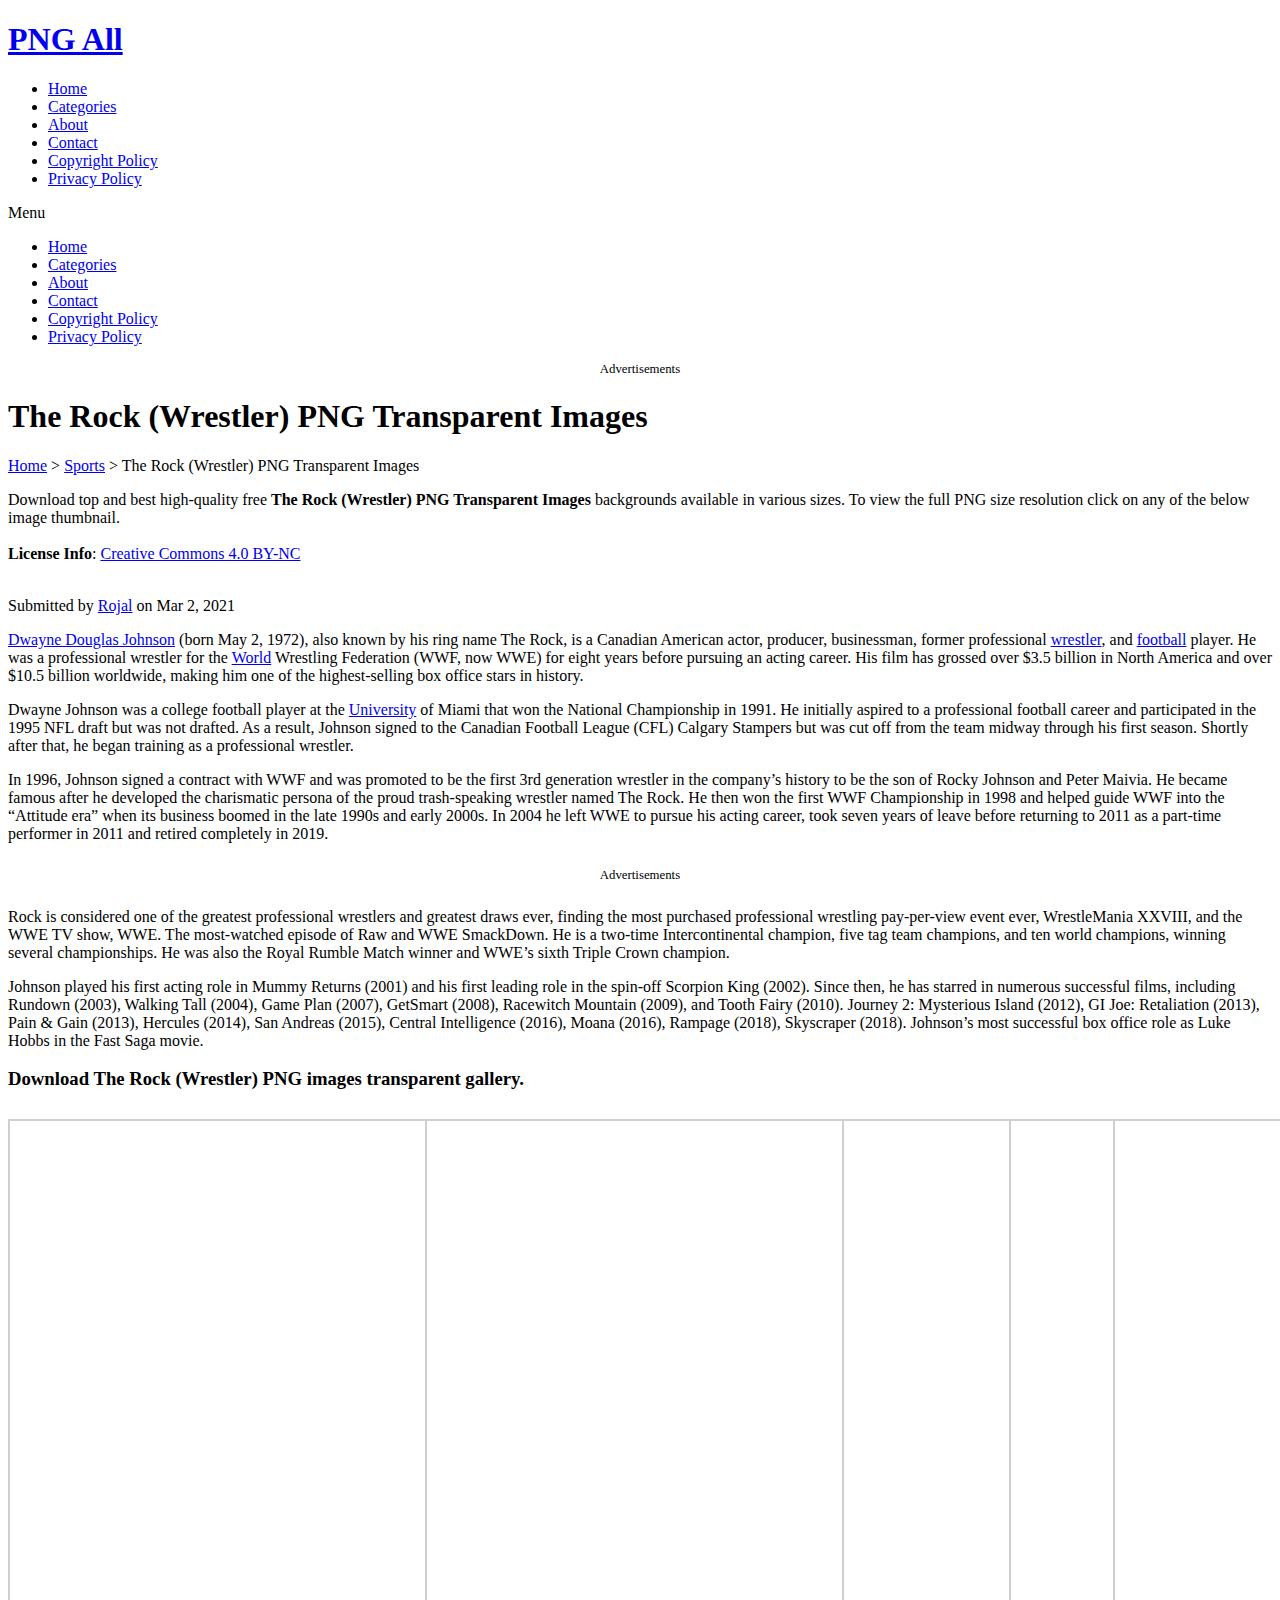
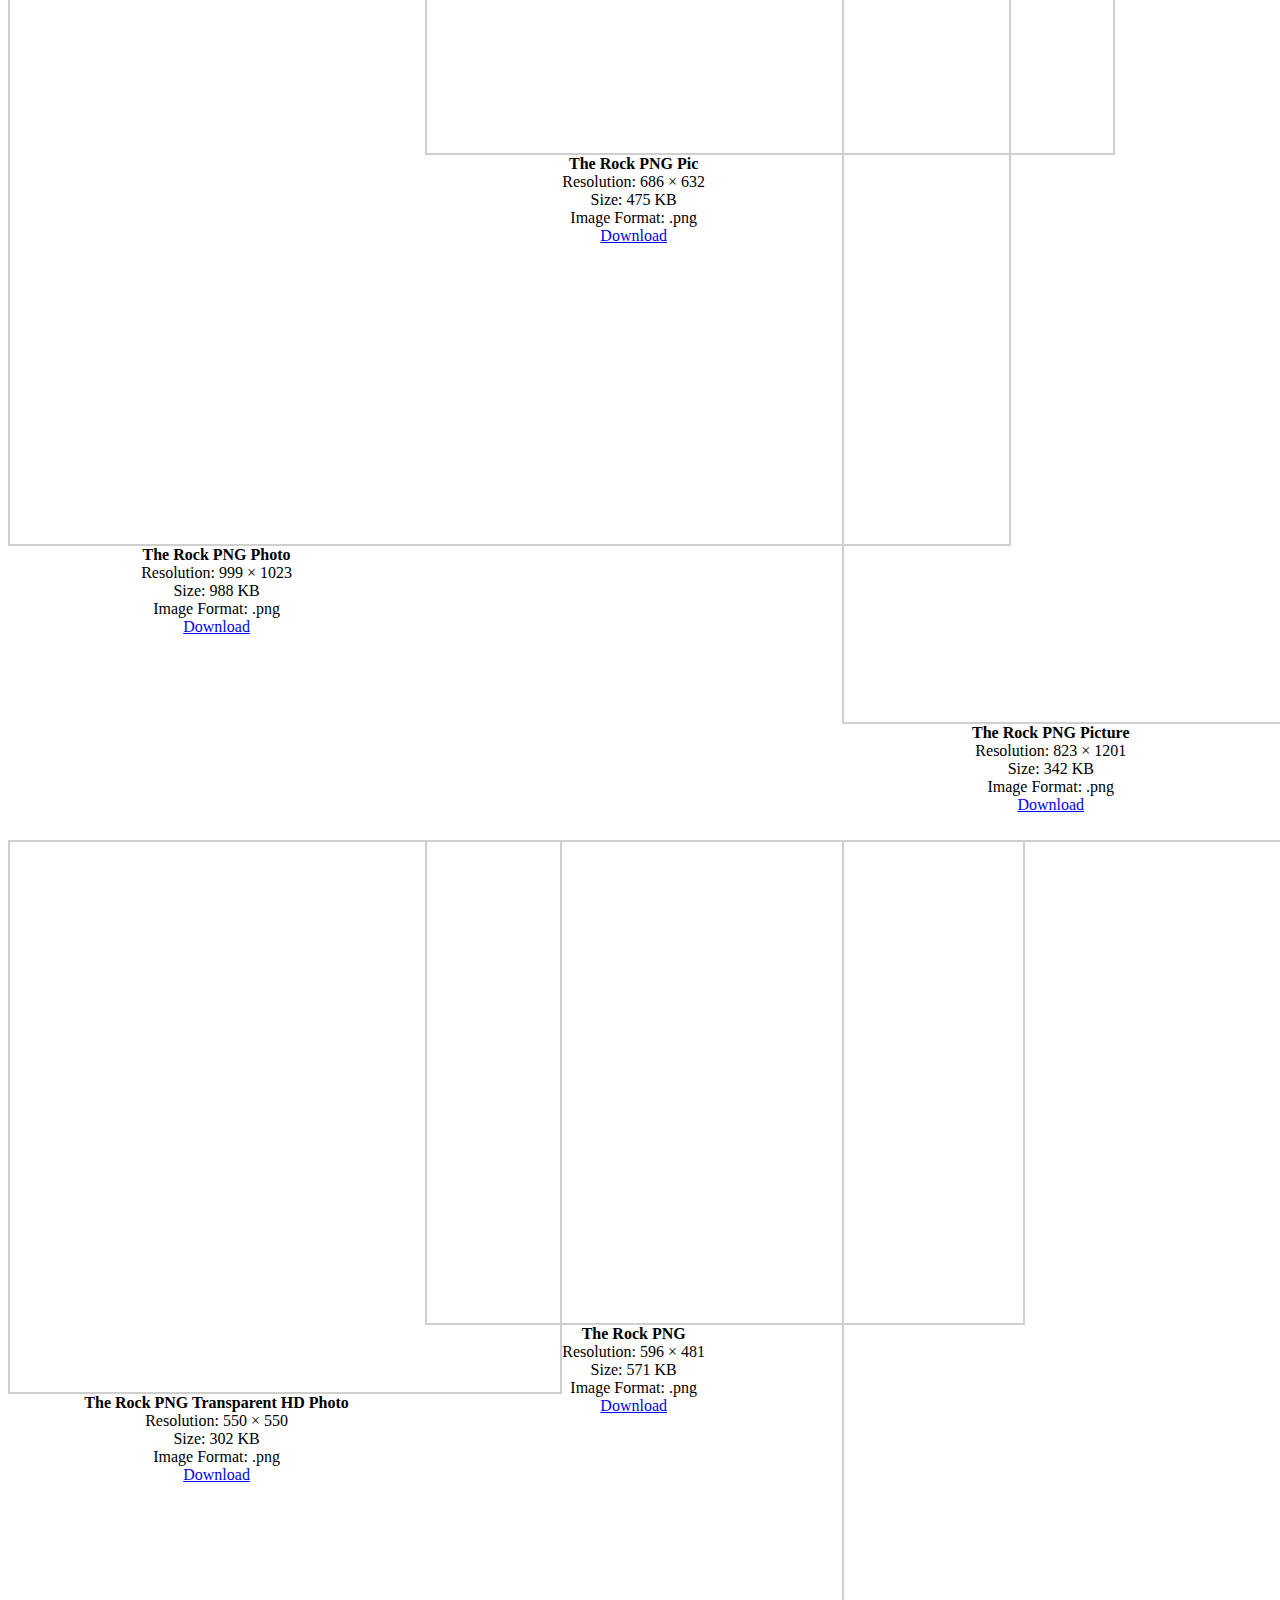
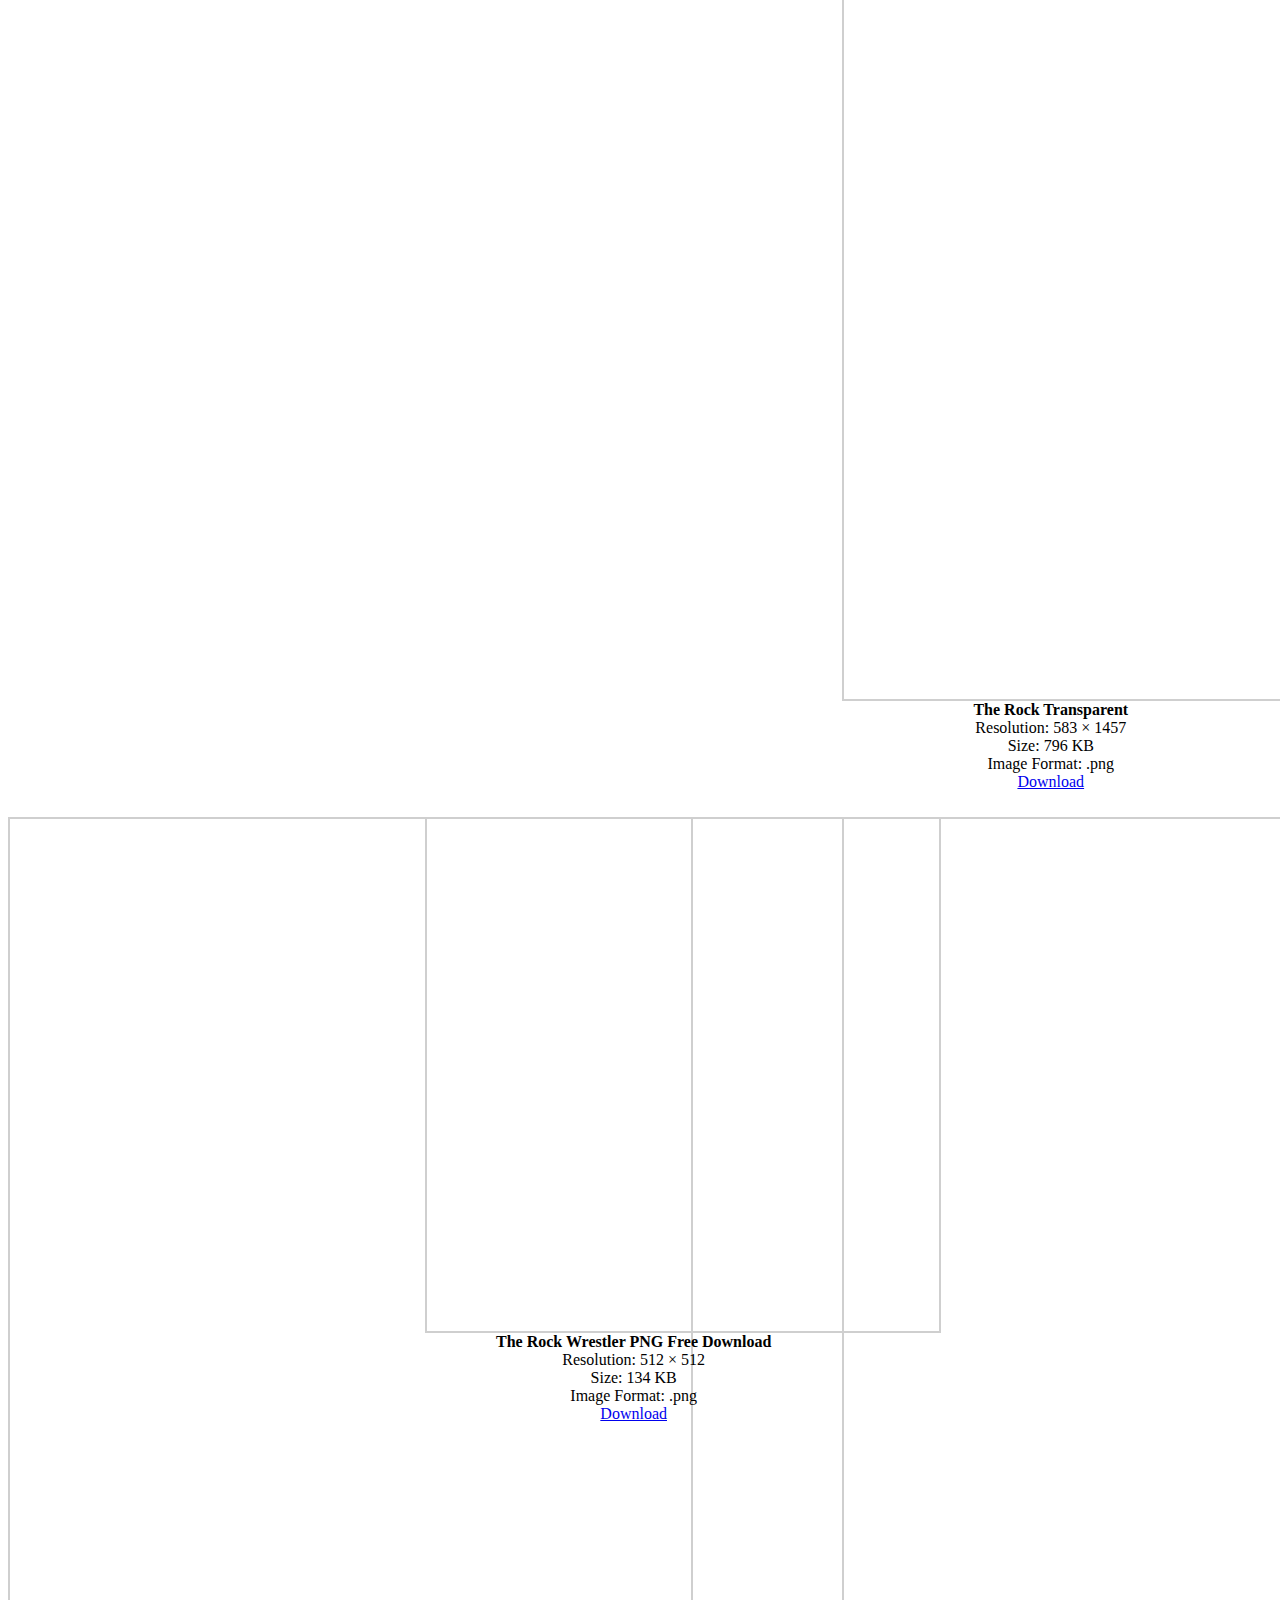
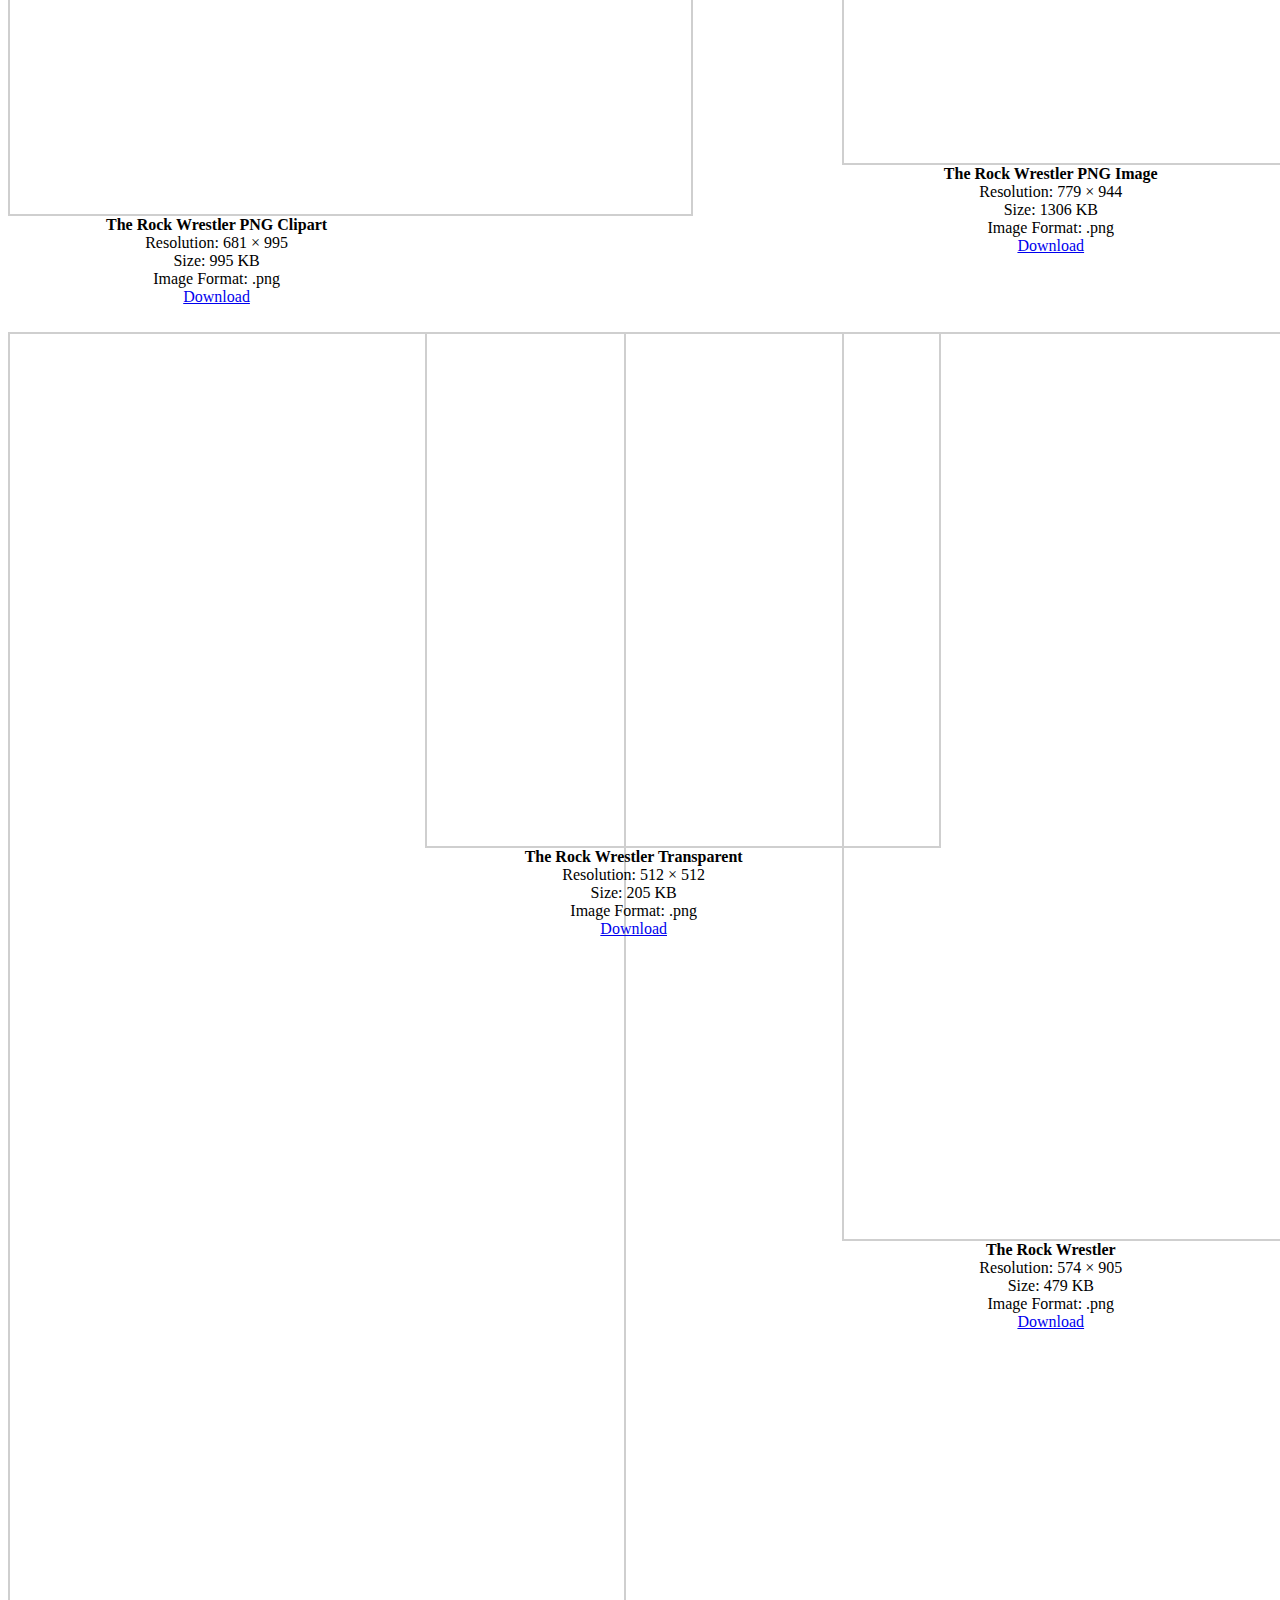
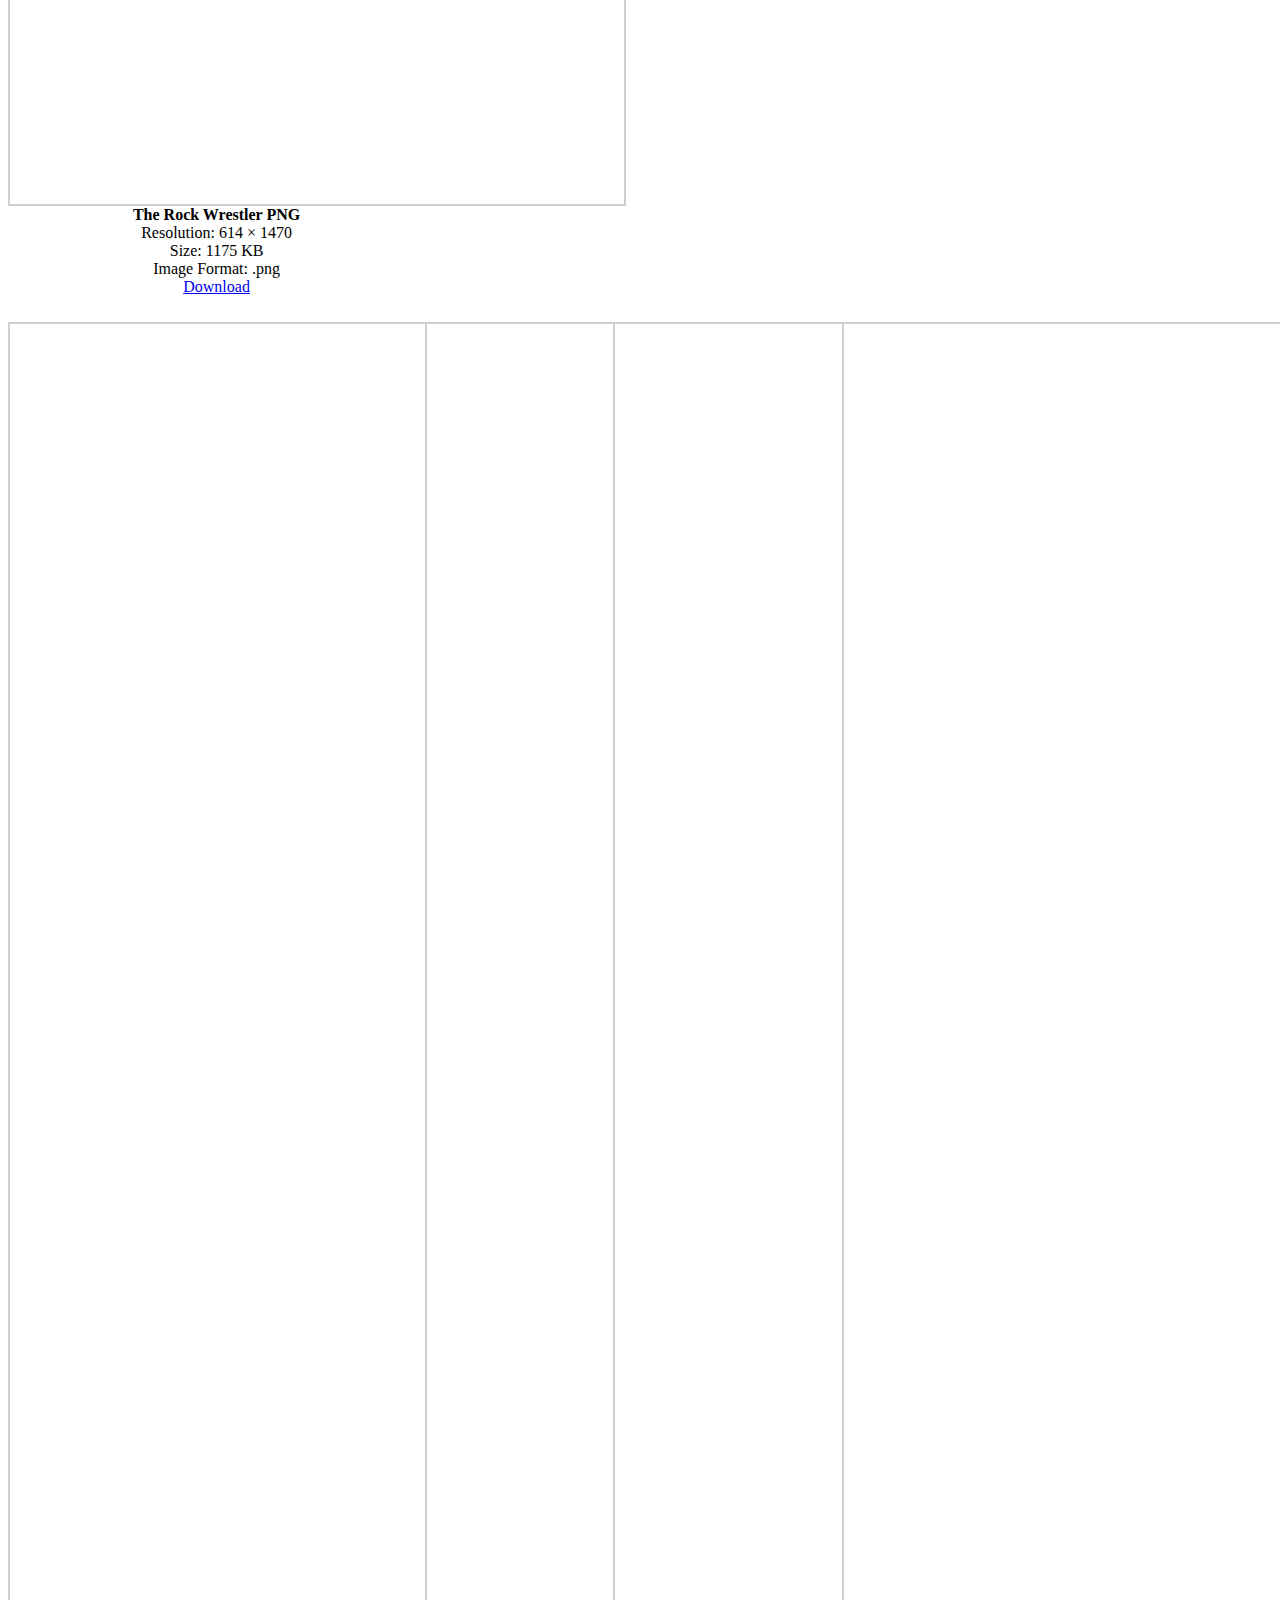
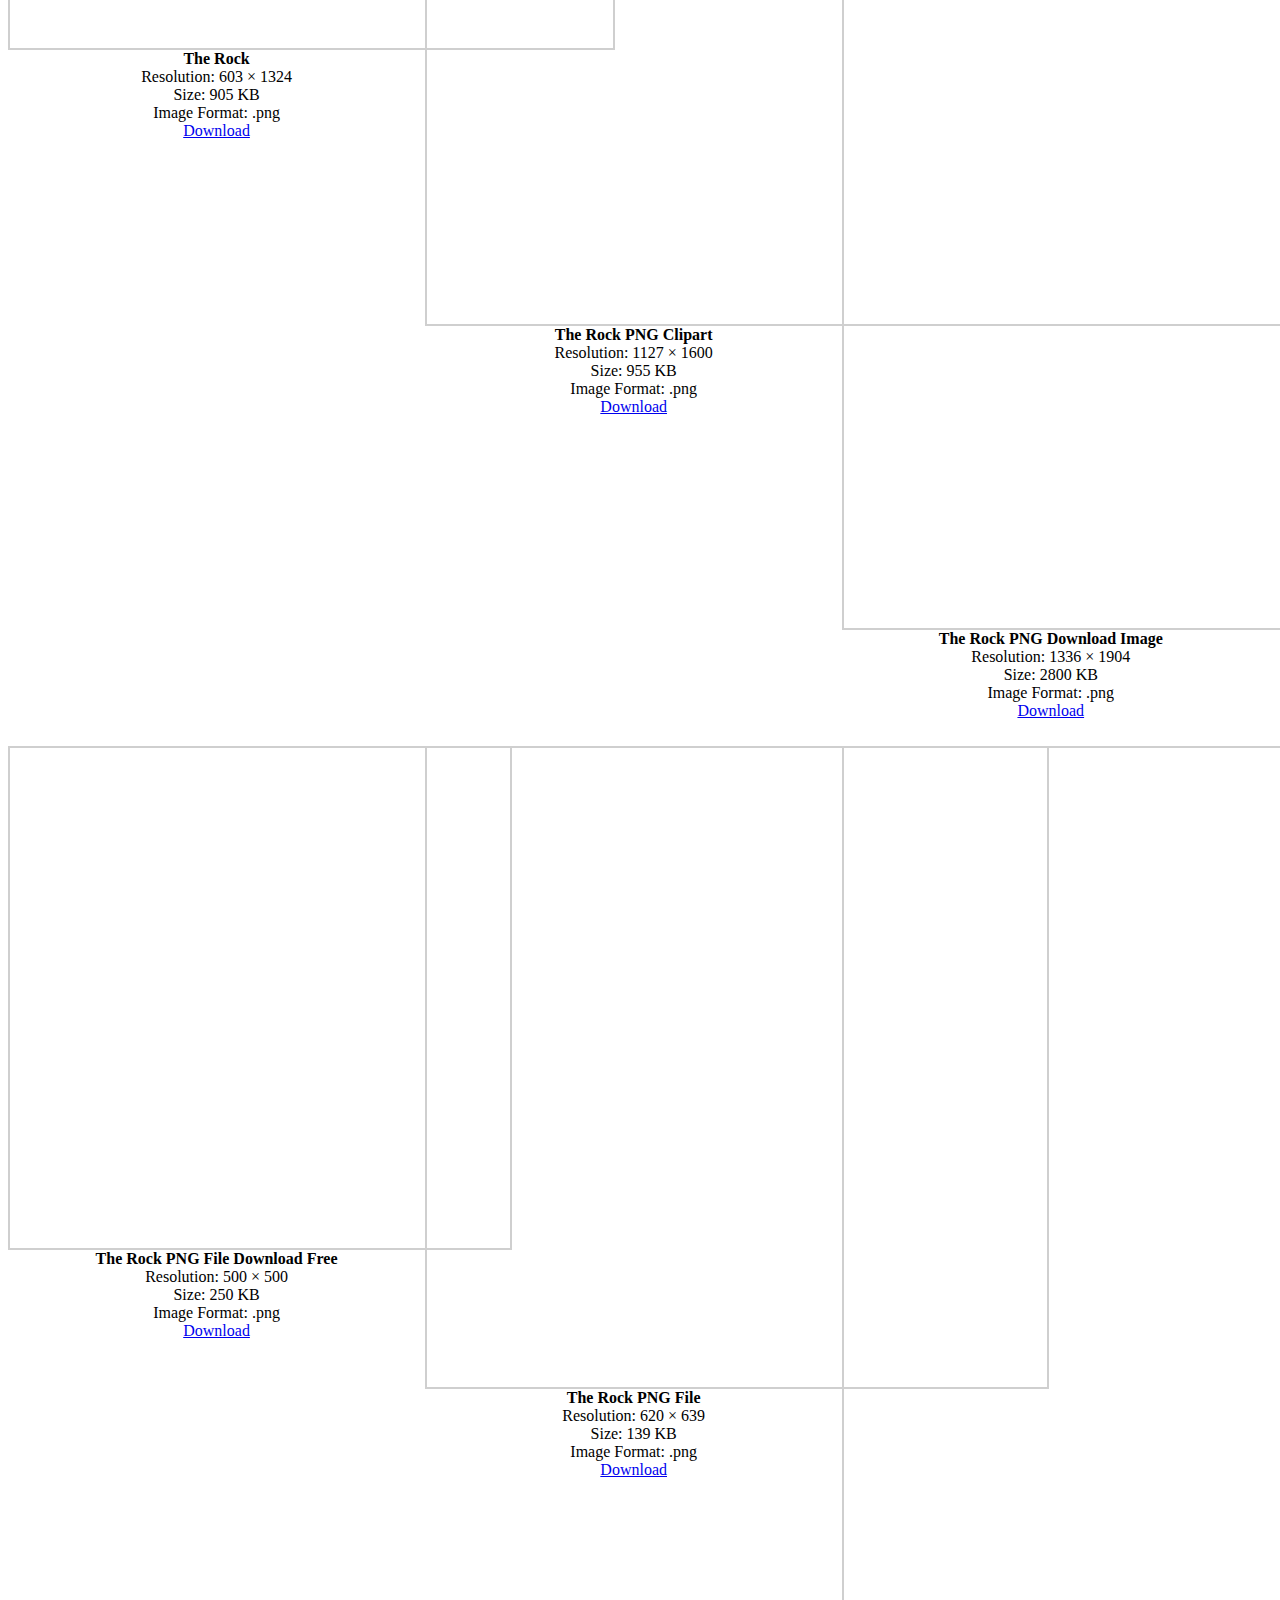
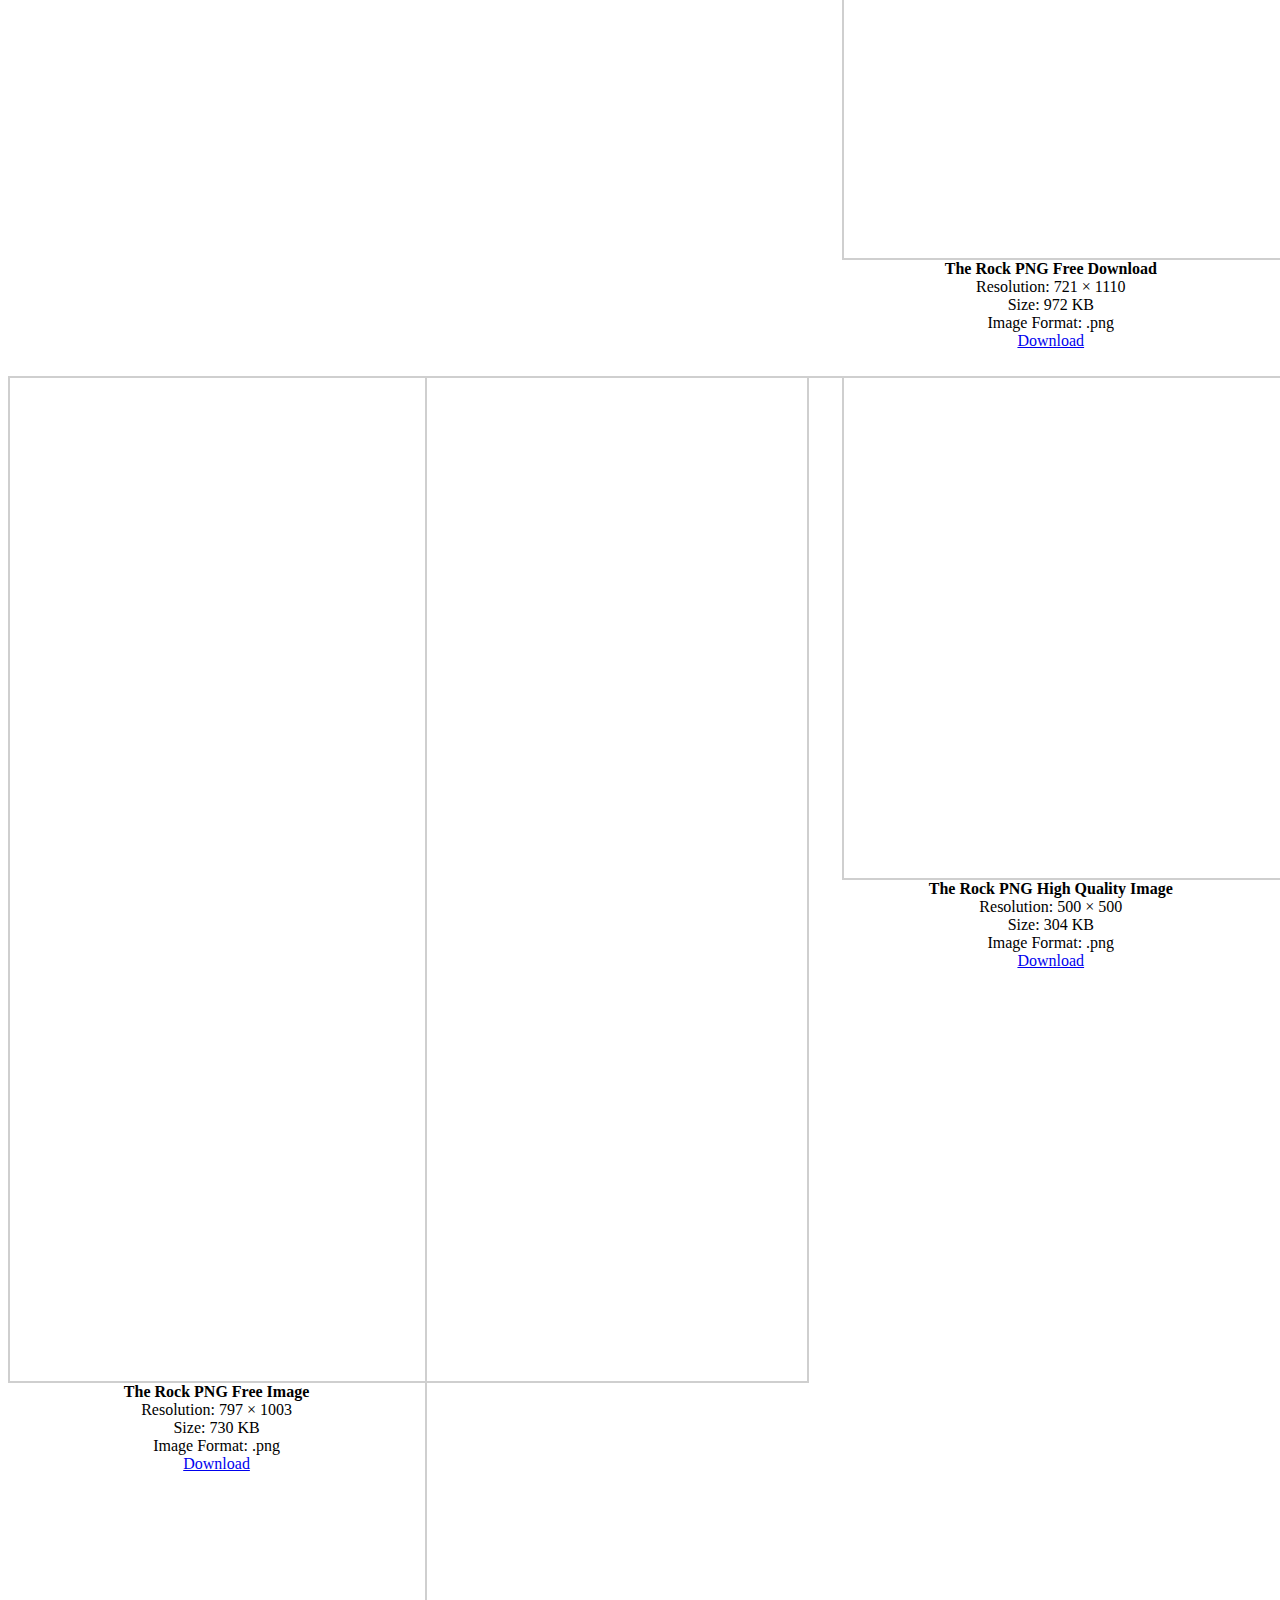
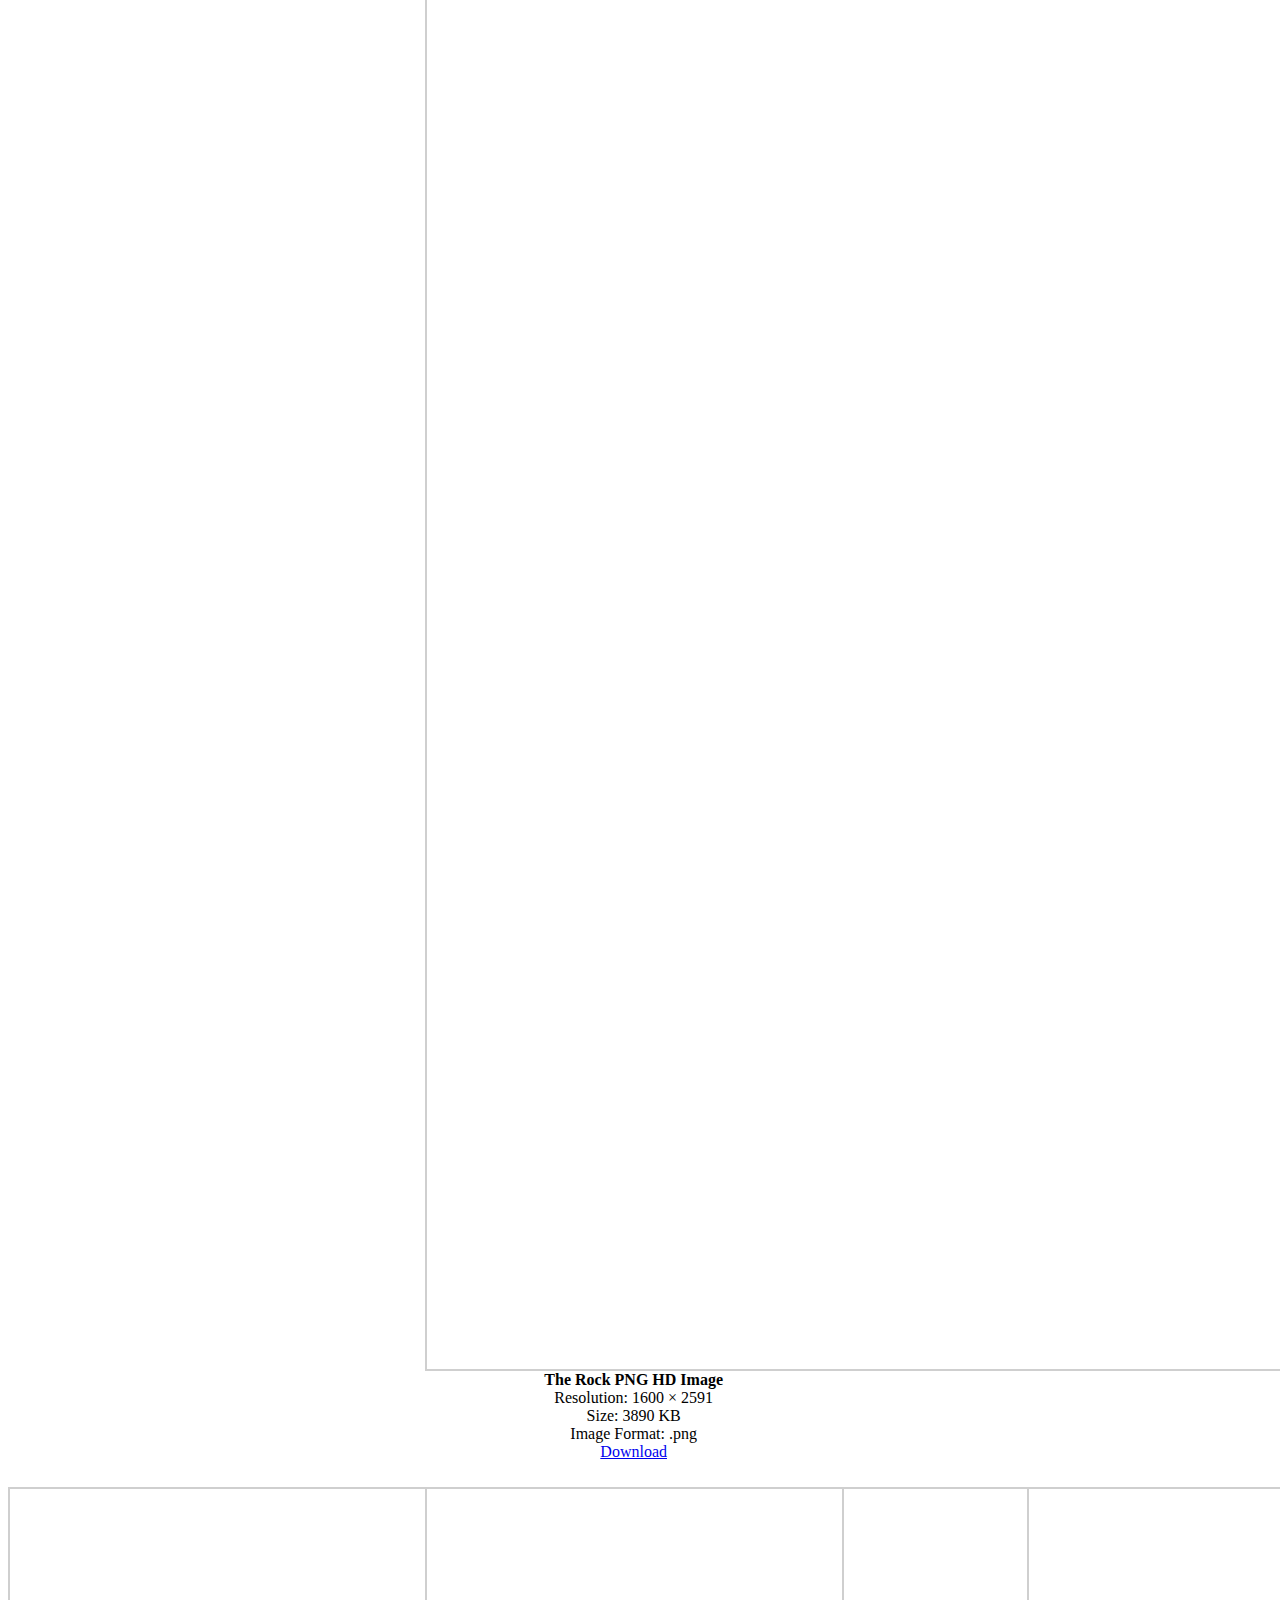
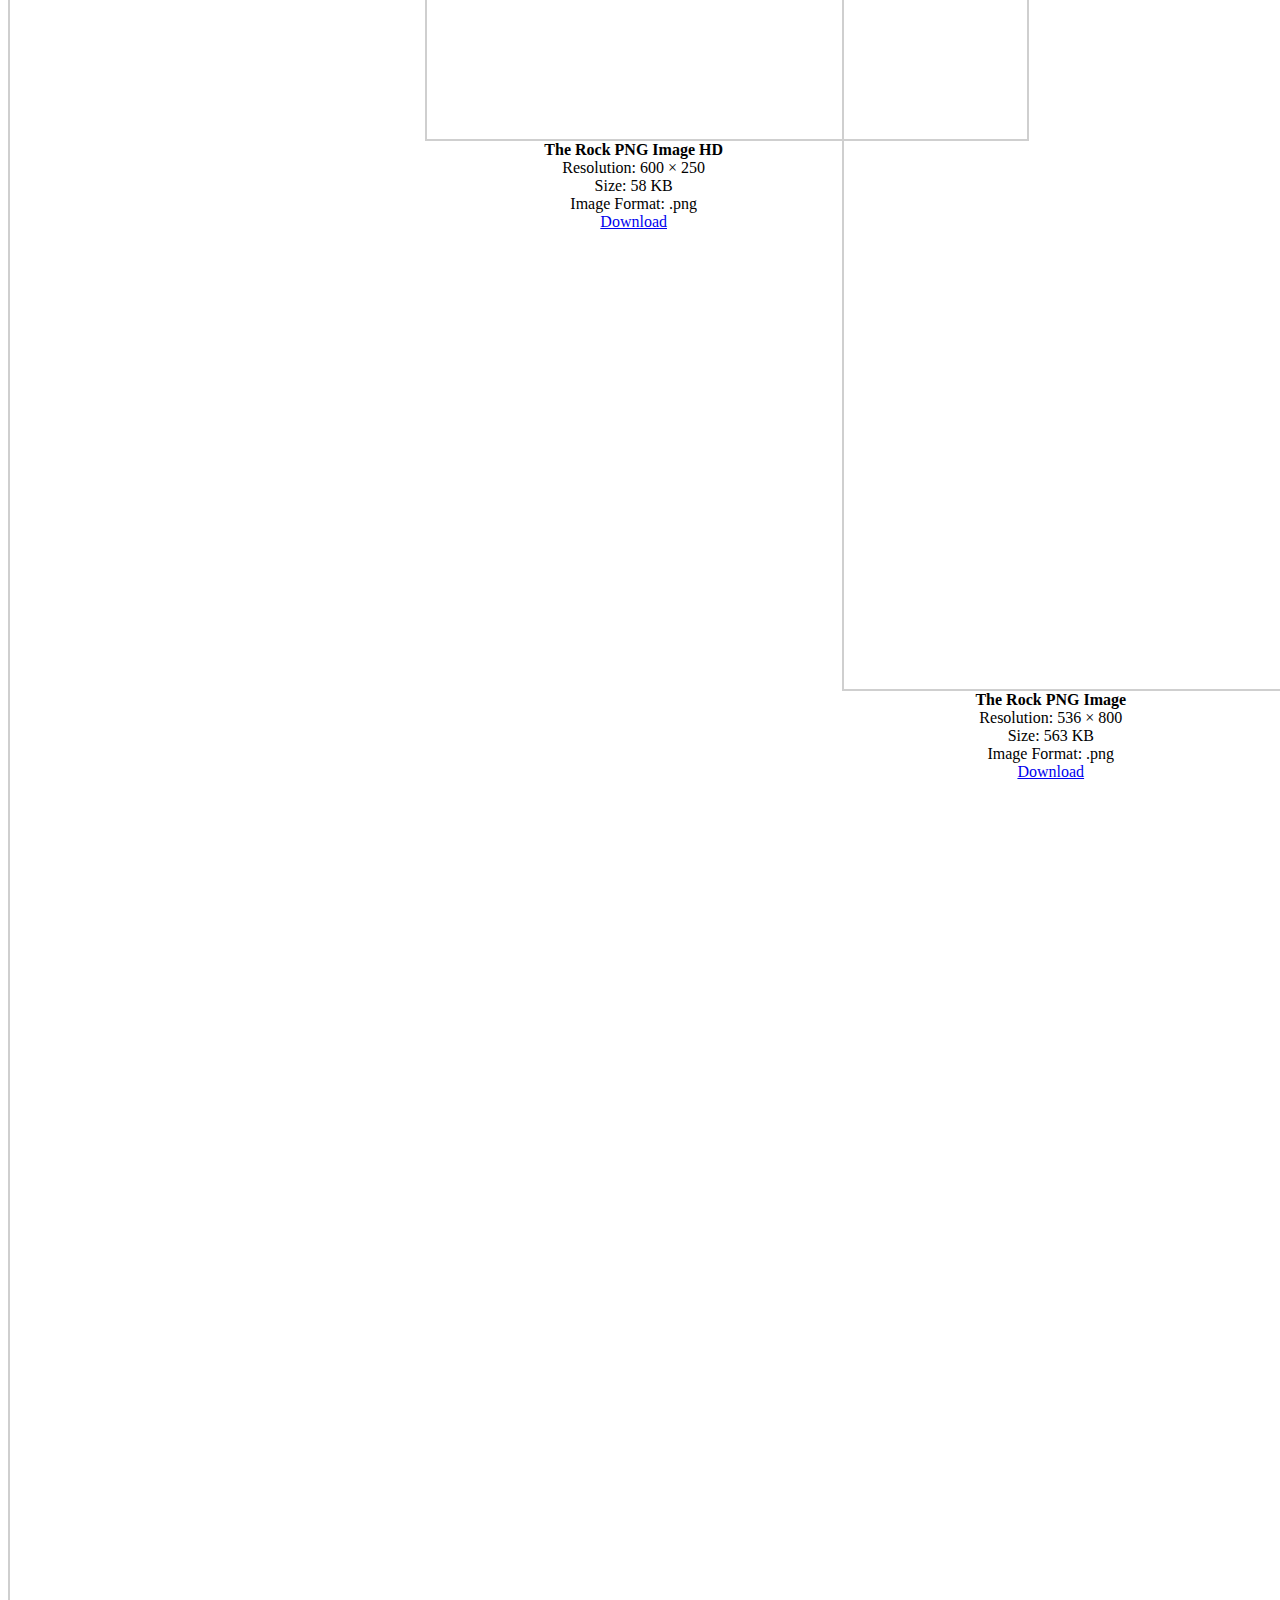
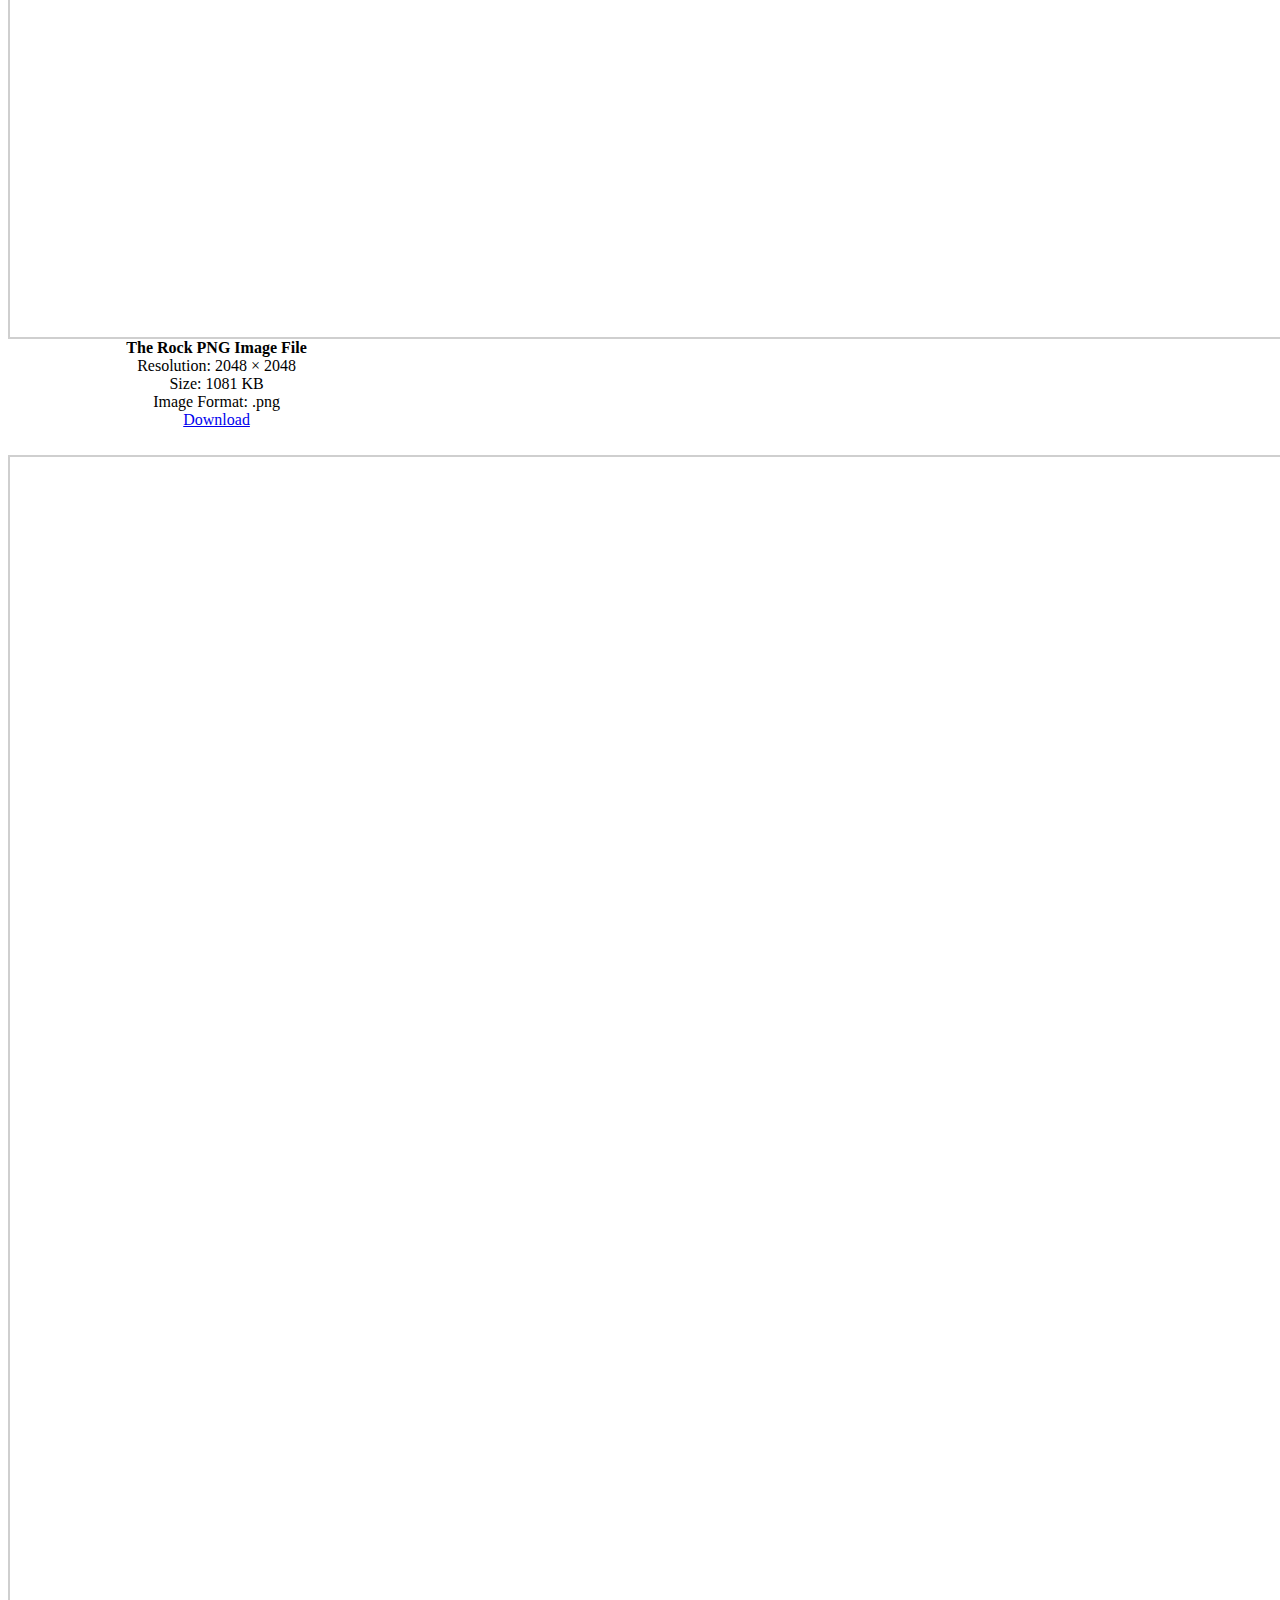
<file: img/the-rock-wrestler-png.htm>
<!DOCTYPE html PUBLIC "-//W3C//DTD XHTML 1.0 Transitional//EN" "https://www.w3.org/TR/xhtml1/DTD/xhtml1-transitional.dtd">
<html xmlns="https://www.w3.org/1999/xhtml" lang="en-US" xml:lang="en-US" prefix="og: http://ogp.me/ns# fb: http://ogp.me/ns/fb#">
<head><script>if(navigator.userAgent.match(/MSIE|Internet Explorer/i)||navigator.userAgent.match(/Trident\/7\..*?rv:11/i)){var href=document.location.href;if(!href.match(/[?&]nowprocket/)){if(href.indexOf("?")==-1){if(href.indexOf("#")==-1){document.location.href=href+"?nowprocket=1"}else{document.location.href=href.replace("#","?nowprocket=1#")}}else{if(href.indexOf("#")==-1){document.location.href=href+"&nowprocket=1"}else{document.location.href=href.replace("#","&nowprocket=1#")}}}}</script><script>class RocketLazyLoadScripts{constructor(e){this.triggerEvents=e,this.eventOptions={passive:!0},this.userEventListener=this.triggerListener.bind(this),this.delayedScripts={normal:[],async:[],defer:[]},this.allJQueries=[]}_addUserInteractionListener(e){this.triggerEvents.forEach((t=>window.addEventListener(t,e.userEventListener,e.eventOptions)))}_removeUserInteractionListener(e){this.triggerEvents.forEach((t=>window.removeEventListener(t,e.userEventListener,e.eventOptions)))}triggerListener(){this._removeUserInteractionListener(this),"loading"===document.readyState?document.addEventListener("DOMContentLoaded",this._loadEverythingNow.bind(this)):this._loadEverythingNow()}async _loadEverythingNow(){this._delayEventListeners(),this._delayJQueryReady(this),this._handleDocumentWrite(),this._registerAllDelayedScripts(),this._preloadAllScripts(),await this._loadScriptsFromList(this.delayedScripts.normal),await this._loadScriptsFromList(this.delayedScripts.defer),await this._loadScriptsFromList(this.delayedScripts.async),await this._triggerDOMContentLoaded(),await this._triggerWindowLoad(),window.dispatchEvent(new Event("rocket-allScriptsLoaded"))}_registerAllDelayedScripts(){document.querySelectorAll("script[type=rocketlazyloadscript]").forEach((e=>{e.hasAttribute("src")?e.hasAttribute("async")&&!1!==e.async?this.delayedScripts.async.push(e):e.hasAttribute("defer")&&!1!==e.defer||"module"===e.getAttribute("data-rocket-type")?this.delayedScripts.defer.push(e):this.delayedScripts.normal.push(e):this.delayedScripts.normal.push(e)}))}async _transformScript(e){return await this._requestAnimFrame(),new Promise((t=>{const n=document.createElement("script");let i;[...e.attributes].forEach((e=>{let t=e.nodeName;"type"!==t&&("data-rocket-type"===t&&(t="type",i=e.nodeValue),n.setAttribute(t,e.nodeValue))})),e.hasAttribute("src")&&this._isValidScriptType(i)?(n.addEventListener("load",t),n.addEventListener("error",t)):(n.text=e.text,t()),e.parentNode.replaceChild(n,e)}))}_isValidScriptType(e){return!e||""===e||"string"==typeof e&&["text/javascript","text/x-javascript","text/ecmascript","text/jscript","application/javascript","application/x-javascript","application/ecmascript","application/jscript","module"].includes(e.toLowerCase())}async _loadScriptsFromList(e){const t=e.shift();return t?(await this._transformScript(t),this._loadScriptsFromList(e)):Promise.resolve()}_preloadAllScripts(){var e=document.createDocumentFragment();[...this.delayedScripts.normal,...this.delayedScripts.defer,...this.delayedScripts.async].forEach((t=>{const n=t.getAttribute("src");if(n){const t=document.createElement("link");t.href=n,t.rel="preload",t.as="script",e.appendChild(t)}})),document.head.appendChild(e)}_delayEventListeners(){let e={};function t(t,n){!function(t){function n(n){return e[t].eventsToRewrite.indexOf(n)>=0?"rocket-"+n:n}e[t]||(e[t]={originalFunctions:{add:t.addEventListener,remove:t.removeEventListener},eventsToRewrite:[]},t.addEventListener=function(){arguments[0]=n(arguments[0]),e[t].originalFunctions.add.apply(t,arguments)},t.removeEventListener=function(){arguments[0]=n(arguments[0]),e[t].originalFunctions.remove.apply(t,arguments)})}(t),e[t].eventsToRewrite.push(n)}function n(e,t){let n=e[t];Object.defineProperty(e,t,{get:()=>n||function(){},set(i){e["rocket"+t]=n=i}})}t(document,"DOMContentLoaded"),t(window,"DOMContentLoaded"),t(window,"load"),t(window,"pageshow"),t(document,"readystatechange"),n(document,"onreadystatechange"),n(window,"onload"),n(window,"onpageshow")}_delayJQueryReady(e){let t=window.jQuery;Object.defineProperty(window,"jQuery",{get:()=>t,set(n){if(n&&n.fn&&!e.allJQueries.includes(n)){n.fn.ready=n.fn.init.prototype.ready=function(t){e.domReadyFired?t.bind(document)(n):document.addEventListener("rocket-DOMContentLoaded",(()=>t.bind(document)(n)))};const t=n.fn.on;n.fn.on=n.fn.init.prototype.on=function(){if(this[0]===window){function e(e){return e.split(" ").map((e=>"load"===e||0===e.indexOf("load.")?"rocket-jquery-load":e)).join(" ")}"string"==typeof arguments[0]||arguments[0]instanceof String?arguments[0]=e(arguments[0]):"object"==typeof arguments[0]&&Object.keys(arguments[0]).forEach((t=>{delete Object.assign(arguments[0],{[e(t)]:arguments[0][t]})[t]}))}return t.apply(this,arguments),this},e.allJQueries.push(n)}t=n}})}async _triggerDOMContentLoaded(){this.domReadyFired=!0,await this._requestAnimFrame(),document.dispatchEvent(new Event("rocket-DOMContentLoaded")),await this._requestAnimFrame(),window.dispatchEvent(new Event("rocket-DOMContentLoaded")),await this._requestAnimFrame(),document.dispatchEvent(new Event("rocket-readystatechange")),await this._requestAnimFrame(),document.rocketonreadystatechange&&document.rocketonreadystatechange()}async _triggerWindowLoad(){await this._requestAnimFrame(),window.dispatchEvent(new Event("rocket-load")),await this._requestAnimFrame(),window.rocketonload&&window.rocketonload(),await this._requestAnimFrame(),this.allJQueries.forEach((e=>e(window).trigger("rocket-jquery-load"))),window.dispatchEvent(new Event("rocket-pageshow")),await this._requestAnimFrame(),window.rocketonpageshow&&window.rocketonpageshow()}_handleDocumentWrite(){const e=new Map;document.write=document.writeln=function(t){const n=document.currentScript;n||console.error("WPRocket unable to document.write this: "+t);const i=document.createRange(),r=n.parentElement;let a=e.get(n);void 0===a&&(a=n.nextSibling,e.set(n,a));const o=document.createDocumentFragment();i.setStart(o,0),o.appendChild(i.createContextualFragment(t)),r.insertBefore(o,a)}}async _requestAnimFrame(){return new Promise((e=>requestAnimationFrame(e)))}static run(){const e=new RocketLazyLoadScripts(["keydown","mousemove","touchmove","touchstart","touchend","wheel"]);e._addUserInteractionListener(e)}}RocketLazyLoadScripts.run();
</script>
	<!-- Quantcast Choice. Consent Manager Tag v2.0 (for TCF 2.0) -->
<script type="rocketlazyloadscript" data-rocket-type="text/javascript" async=true>
(function() {
  var host = window.location.hostname;
  var element = document.createElement('script');
  var firstScript = document.getElementsByTagName('script')[0];
  var url = 'https://quantcast.mgr.consensu.org'
    .concat('/choice/', 'deCwlQAR_q3bc', '/', host, '/choice.js')
  var uspTries = 0;
  var uspTriesLimit = 3;
  element.async = true;
  element.type = 'text/javascript';
  element.src = url;

  firstScript.parentNode.insertBefore(element, firstScript);

  function makeStub() {
    var TCF_LOCATOR_NAME = '__tcfapiLocator';
    var queue = [];
    var win = window;
    var cmpFrame;

    function addFrame() {
      var doc = win.document;
      var otherCMP = !!(win.frames[TCF_LOCATOR_NAME]);

      if (!otherCMP) {
        if (doc.body) {
          var iframe = doc.createElement('iframe');

          iframe.style.cssText = 'display:none';
          iframe.name = TCF_LOCATOR_NAME;
          doc.body.appendChild(iframe);
        } else {
          setTimeout(addFrame, 5);
        }
      }
      return !otherCMP;
    }

    function tcfAPIHandler() {
      var gdprApplies;
      var args = arguments;

      if (!args.length) {
        return queue;
      } else if (args[0] === 'setGdprApplies') {
        if (
          args.length > 3 &&
          args[2] === 2 &&
          typeof args[3] === 'boolean'
        ) {
          gdprApplies = args[3];
          if (typeof args[2] === 'function') {
            args[2]('set', true);
          }
        }
      } else if (args[0] === 'ping') {
        var retr = {
          gdprApplies: gdprApplies,
          cmpLoaded: false,
          cmpStatus: 'stub'
        };

        if (typeof args[2] === 'function') {
          args[2](retr);
        }
      } else {
        queue.push(args);
      }
    }

    function postMessageEventHandler(event) {
      var msgIsString = typeof event.data === 'string';
      var json = {};

      try {
        if (msgIsString) {
          json = JSON.parse(event.data);
        } else {
          json = event.data;
        }
      } catch (ignore) {}

      var payload = json.__tcfapiCall;

      if (payload) {
        window.__tcfapi(
          payload.command,
          payload.version,
          function(retValue, success) {
            var returnMsg = {
              __tcfapiReturn: {
                returnValue: retValue,
                success: success,
                callId: payload.callId
              }
            };
            if (msgIsString) {
              returnMsg = JSON.stringify(returnMsg);
            }
            event.source.postMessage(returnMsg, '*');
          },
          payload.parameter
        );
      }
    }

    while (win) {
      try {
        if (win.frames[TCF_LOCATOR_NAME]) {
          cmpFrame = win;
          break;
        }
      } catch (ignore) {}

      if (win === window.top) {
        break;
      }
      win = win.parent;
    }
    if (!cmpFrame) {
      addFrame();
      win.__tcfapi = tcfAPIHandler;
      win.addEventListener('message', postMessageEventHandler, false);
    }
  };

  makeStub();

  var uspStubFunction = function() {
    var arg = arguments;
    if (typeof window.__uspapi !== uspStubFunction) {
      setTimeout(function() {
        if (typeof window.__uspapi !== 'undefined') {
          window.__uspapi.apply(window.__uspapi, arg);
        }
      }, 500);
    }
  };

  var checkIfUspIsReady = function() {
    uspTries++;
    if (window.__uspapi === uspStubFunction && uspTries < uspTriesLimit) {
      console.warn('USP is not accessible');
    } else {
      clearInterval(uspInterval);
    }
  };

  if (typeof window.__uspapi === 'undefined') {
    window.__uspapi = uspStubFunction;
    var uspInterval = setInterval(checkIfUspIsReady, 6000);
  }
})();
</script>
<!-- End Quantcast Choice. Consent Manager Tag v2.0 (for TCF 2.0) -->
	<script>
__tcfapi('addEventListener', 2, function(tcData, success) {
    if (success) {
        if (tcData.eventStatus == 'useractioncomplete' || tcData.eventStatus == 'tcloaded') {
            var hasStoreOnDeviceConsent = tcData.purpose.consents[1] || false;

            if (hasStoreOnDeviceConsent) {
                var adsbygoogle_script = document.createElement('script');
                adsbygoogle_script.src = 'https://pagead2.googlesyndication.com/pagead/js/adsbygoogle.js';
                document.head.appendChild(adsbygoogle_script);
            }
        }
    }
});
</script>
	<script data-ad-client="ca-pub-8822717667672157" async src="https://pagead2.googlesyndication.com/pagead/js/adsbygoogle.js"></script>
<meta http-equiv="Content-Type" content="text/html" charset="UTF-8" />
<meta name="viewport" content="width=device-width, initial-scale=1, maximum-scale=1">
	
<title>The Rock (Wrestler) PNG Transparent Images | PNG All</title><link rel="stylesheet" href="https://www.pngall.com/wp-content/cache/min/1/477f72d799c5f57ca51af96854ff30a8.css" media="all" data-minify="1" />
<link rel="profile" href="https://gmpg.org/xfn/11" />
<link rel="alternate" type="application/rss+xml" title="PNG All RSS Feed" href="https://www.pngall.com/feed" />
<link rel="alternate" type="application/atom+xml" title="PNG All Atom Feed" href="https://www.pngall.com/feed/atom" />
<link rel="icon" href="/favicon.ico" type="image/x-icon" />

<link rel="pingback" href="https://www.pngall.com/xmlrpc.php" />
<!--[if lt IE 9]>
	<script src="https://www.pngall.com/wp-content/themes/boxes/js/css3-mediaqueries.js"></script>
<![endif]-->

<!--[if lt IE 7]>
	<link rel="stylesheet" href="https://www.pngall.com/wp-content/themes/boxes/css/font-awesome-ie7.min.css">
<![endif]-->
<meta name='robots' content='max-image-preview:large' />

<meta name="description"  content="Dwayne Douglas Johnson (born May 2, 1972), also known by his ring name The Rock, is a Canadian American actor, producer, businessman, former professional" />

<meta name="keywords"  content="wrestler,wwe,sports" />

<script type="application/ld+json" class="aioseop-schema">{"@context":"https://schema.org","@graph":[{"@type":"Organization","@id":"https://www.pngall.com/#organization","url":"https://www.pngall.com/","name":"PNG All","sameAs":[]},{"@type":"WebSite","@id":"https://www.pngall.com/#website","url":"https://www.pngall.com/","name":"PNG All","publisher":{"@id":"https://www.pngall.com/#organization"}},{"@type":"WebPage","@id":"https://www.pngall.com/the-rock-wrestler-png#webpage","url":"https://www.pngall.com/the-rock-wrestler-png","inLanguage":"en-US","name":"The Rock (Wrestler) PNG Transparent Images","isPartOf":{"@id":"https://www.pngall.com/#website"},"breadcrumb":{"@id":"https://www.pngall.com/the-rock-wrestler-png#breadcrumblist"},"image":{"@type":"ImageObject","@id":"https://www.pngall.com/the-rock-wrestler-png#primaryimage","url":"https://www.pngall.com/wp-content/uploads/7/The-Rock-PNG-Clipart.png","width":1127,"height":1600},"primaryImageOfPage":{"@id":"https://www.pngall.com/the-rock-wrestler-png#primaryimage"},"datePublished":"2021-03-02T12:04:31+00:00","dateModified":"2021-03-02T12:04:57+00:00"},{"@type":"Article","@id":"https://www.pngall.com/the-rock-wrestler-png#article","isPartOf":{"@id":"https://www.pngall.com/the-rock-wrestler-png#webpage"},"author":{"@id":"https://www.pngall.com/author/rojal#author"},"headline":"The Rock (Wrestler) PNG Transparent Images","datePublished":"2021-03-02T12:04:31+00:00","dateModified":"2021-03-02T12:04:57+00:00","commentCount":0,"mainEntityOfPage":{"@id":"https://www.pngall.com/the-rock-wrestler-png#webpage"},"publisher":{"@id":"https://www.pngall.com/#organization"},"articleSection":"Sports, Wrestler, WWE","image":{"@type":"ImageObject","@id":"https://www.pngall.com/the-rock-wrestler-png#primaryimage","url":"https://www.pngall.com/wp-content/uploads/7/The-Rock-PNG-Clipart.png","width":1127,"height":1600}},{"@type":"Person","@id":"https://www.pngall.com/author/rojal#author","name":"Rojal","sameAs":[],"image":{"@type":"ImageObject","@id":"https://www.pngall.com/#personlogo","url":"https://secure.gravatar.com/avatar/84d5cc5721a1ce3a23a196f35fba7267?s=96&d=mm&r=g","width":96,"height":96,"caption":"Rojal"}},{"@type":"BreadcrumbList","@id":"https://www.pngall.com/the-rock-wrestler-png#breadcrumblist","itemListElement":[{"@type":"ListItem","position":1,"item":{"@type":"WebPage","@id":"https://www.pngall.com/","url":"https://www.pngall.com/","name":"Find High-Quality Transparent PNG Images - PNG All"}},{"@type":"ListItem","position":2,"item":{"@type":"WebPage","@id":"https://www.pngall.com/the-rock-wrestler-png","url":"https://www.pngall.com/the-rock-wrestler-png","name":"The Rock (Wrestler) PNG Transparent Images"}}]}]}</script>
<link rel="canonical" href="https://www.pngall.com/the-rock-wrestler-png" />
			<script type="rocketlazyloadscript" data-rocket-type="text/javascript" >
				window.ga=window.ga||function(){(ga.q=ga.q||[]).push(arguments)};ga.l=+new Date;
				ga('create', 'UA-196746120-5', 'auto');
				// Plugins
				
				ga('send', 'pageview');
			</script>
			<script type="rocketlazyloadscript" async src="https://www.google-analytics.com/analytics.js"></script>
			

<link rel="alternate" type="application/rss+xml" title="PNG All &raquo; Feed" href="https://www.pngall.com/feed" />
<link rel="alternate" type="application/rss+xml" title="PNG All &raquo; Comments Feed" href="https://www.pngall.com/comments/feed" />
<link rel="alternate" type="application/rss+xml" title="PNG All &raquo; The Rock (Wrestler) PNG Transparent Images Comments Feed" href="https://www.pngall.com/the-rock-wrestler-png/feed" />
<meta content="boxes v.1.0" name="generator"/><meta content="Theme Junkie Framework v.1.0.5" name="generator"/><style type="text/css">
img.wp-smiley,
img.emoji {
	display: inline !important;
	border: none !important;
	box-shadow: none !important;
	height: 1em !important;
	width: 1em !important;
	margin: 0 .07em !important;
	vertical-align: -0.1em !important;
	background: none !important;
	padding: 0 !important;
}
</style>
	









<script type="rocketlazyloadscript" data-rocket-type='text/javascript' src='https://www.pngall.com/wp-content/themes/boxes/js/jquery.min.js?ver=1.8.3' id='jquery-js'></script>
<script type="rocketlazyloadscript" data-rocket-type='text/javascript' src='https://www.pngall.com/wp-content/themes/boxes/js/jquery-ui-1.8.5.custom.min.js?ver=1.8.5' id='jquery-ui-js'></script>
<script type="rocketlazyloadscript" data-rocket-type='text/javascript' src='https://www.pngall.com/wp-content/themes/boxes/js/jquery.flexslider-min.js?ver=2.2.0' id='jquery-flexslider-js'></script>
<script type="rocketlazyloadscript" data-minify="1" data-rocket-type='text/javascript' src='https://www.pngall.com/wp-content/cache/min/1/wp-content/themes/boxes/js/superfish.js?ver=1636049655' id='jquery-superfish-js'></script>
<script type="rocketlazyloadscript" data-minify="1" data-rocket-type='text/javascript' src='https://www.pngall.com/wp-content/cache/min/1/wp-content/themes/boxes/js/html5.js?ver=1636049655' id='html5-js'></script>
<script type="rocketlazyloadscript" data-minify="1" data-rocket-type='text/javascript' src='https://www.pngall.com/wp-content/cache/min/1/wp-content/themes/boxes/js/custom.js?ver=1636049655' id='jquery-custom-js'></script>
<script type="rocketlazyloadscript" data-minify="1" data-rocket-type='text/javascript' src='https://www.pngall.com/wp-content/cache/min/1/wp-content/themes/boxes/functions/shortcodes/shortcodes.js?ver=1636049655' id='tj_shortcodes-js'></script>
<link rel="https://api.w.org/" href="https://www.pngall.com/wp-json/" /><link rel="alternate" type="application/json" href="https://www.pngall.com/wp-json/wp/v2/posts/61731" /><link rel="EditURI" type="application/rsd+xml" title="RSD" href="https://www.pngall.com/xmlrpc.php?rsd" />
<link rel="wlwmanifest" type="application/wlwmanifest+xml" href="https://www.pngall.com/wp-includes/wlwmanifest.xml" /> 

<link rel='shortlink' href='https://www.pngall.com/?p=61731' />
<style data-context="foundation-flickity-css">/*! Flickity v2.0.2
http://flickity.metafizzy.co
---------------------------------------------- */.flickity-enabled{position:relative}.flickity-enabled:focus{outline:0}.flickity-viewport{overflow:hidden;position:relative;height:100%}.flickity-slider{position:absolute;width:100%;height:100%}.flickity-enabled.is-draggable{-webkit-tap-highlight-color:transparent;tap-highlight-color:transparent;-webkit-user-select:none;-moz-user-select:none;-ms-user-select:none;user-select:none}.flickity-enabled.is-draggable .flickity-viewport{cursor:move;cursor:-webkit-grab;cursor:grab}.flickity-enabled.is-draggable .flickity-viewport.is-pointer-down{cursor:-webkit-grabbing;cursor:grabbing}.flickity-prev-next-button{position:absolute;top:50%;width:44px;height:44px;border:none;border-radius:50%;background:#fff;background:hsla(0,0%,100%,.75);cursor:pointer;-webkit-transform:translateY(-50%);transform:translateY(-50%)}.flickity-prev-next-button:hover{background:#fff}.flickity-prev-next-button:focus{outline:0;box-shadow:0 0 0 5px #09F}.flickity-prev-next-button:active{opacity:.6}.flickity-prev-next-button.previous{left:10px}.flickity-prev-next-button.next{right:10px}.flickity-rtl .flickity-prev-next-button.previous{left:auto;right:10px}.flickity-rtl .flickity-prev-next-button.next{right:auto;left:10px}.flickity-prev-next-button:disabled{opacity:.3;cursor:auto}.flickity-prev-next-button svg{position:absolute;left:20%;top:20%;width:60%;height:60%}.flickity-prev-next-button .arrow{fill:#333}.flickity-page-dots{position:absolute;width:100%;bottom:-25px;padding:0;margin:0;list-style:none;text-align:center;line-height:1}.flickity-rtl .flickity-page-dots{direction:rtl}.flickity-page-dots .dot{display:inline-block;width:10px;height:10px;margin:0 8px;background:#333;border-radius:50%;opacity:.25;cursor:pointer}.flickity-page-dots .dot.is-selected{opacity:1}</style><style data-context="foundation-slideout-css">.slideout-menu{position:fixed;left:0;top:0;bottom:0;right:auto;z-index:0;width:256px;overflow-y:auto;-webkit-overflow-scrolling:touch;display:none}.slideout-menu.pushit-right{left:auto;right:0}.slideout-panel{position:relative;z-index:1;will-change:transform}.slideout-open,.slideout-open .slideout-panel,.slideout-open body{overflow:hidden}.slideout-open .slideout-menu{display:block}.pushit{display:none}</style><!-- Custom Styling -->
<style type="text/css">
body { }        
.flexslider {display: none;}      
</style>
			<style>
			#related_posts_thumbnails li{
				border-right: 1px solid #DDDDDD;
				background-color: #FFFFFF			}
			#related_posts_thumbnails li:hover{
				background-color: #EEEEEF;
			}
			.relpost_content{
				font-size:	16px;
				color: 		#333333;
			}
			.relpost-block-single{
				background-color: #FFFFFF;
				border-right: 1px solid  #DDDDDD;
				border-left: 1px solid  #DDDDDD;
				margin-right: -1px;
			}
			.relpost-block-single:hover{
				background-color: #EEEEEF;
			}
		</style>

	<style>.ios7.web-app-mode.has-fixed header{ background-color: rgba(3,122,221,.88);}</style>
<!-- START - Open Graph and Twitter Card Tags 3.1.1 -->
 <!-- Facebook Open Graph -->
  <meta property="og:locale" content="en_US"/>
  <meta property="og:site_name" content="PNG All"/>
  <meta property="og:title" content="The Rock (Wrestler) PNG Transparent Images"/>
  <meta property="og:url" content="https://www.pngall.com/the-rock-wrestler-png"/>
  <meta property="og:type" content="article"/>
  <meta property="og:description" content="Dwayne Douglas Johnson (born May 2, 1972), also known by his ring name The Rock, is a Canadian American actor, producer, businessman, former professional wrestler, and football player. He was a professional wrestler for the World Wrestling Federation"/>
  <meta property="og:image" content="https://www.pngall.com/wp-content/uploads/7/The-Rock-PNG-Clipart.png"/>
  <meta property="og:image:url" content="https://www.pngall.com/wp-content/uploads/7/The-Rock-PNG-Clipart.png"/>
  <meta property="og:image:secure_url" content="https://www.pngall.com/wp-content/uploads/7/The-Rock-PNG-Clipart.png"/>
  <meta property="og:image:width" content="1127"/>
  <meta property="og:image:height" content="1600"/>
  <meta property="article:publisher" content="http://www.facebook.com/pngall"/>
 <!-- Google+ / Schema.org -->
 <!-- Twitter Cards -->
  <meta name="twitter:title" content="The Rock (Wrestler) PNG Transparent Images"/>
  <meta name="twitter:url" content="https://www.pngall.com/the-rock-wrestler-png"/>
  <meta name="twitter:description" content="Dwayne Douglas Johnson (born May 2, 1972), also known by his ring name The Rock, is a Canadian American actor, producer, businessman, former professional wrestler, and football player. He was a professional wrestler for the World Wrestling Federation"/>
  <meta name="twitter:image" content="https://www.pngall.com/wp-content/uploads/7/The-Rock-PNG-Clipart.png"/>
  <meta name="twitter:card" content="summary_large_image"/>
 <!-- SEO -->
 <!-- Misc. tags -->
 <!-- is_singular -->
<!-- END - Open Graph and Twitter Card Tags 3.1.1 -->
	
<noscript><style id="rocket-lazyload-nojs-css">.rll-youtube-player, [data-lazy-src]{display:none !important;}</style></noscript><script type="rocketlazyloadscript" data-rocket-type="text/javascript" src="//services.vlitag.com/adv1/?q=457f6c4a3632d1de0e3963acb07a6c9f"></script><script type="rocketlazyloadscript"> var vitag = vitag || {};</script>
<script type="rocketlazyloadscript" data-rocket-type="text/javascript" src="//s7.addthis.com/js/300/addthis_widget.js#pubid=ra-5a294aabc37a8cd8"></script>
</head>
<body class="post-template-default single single-post postid-61731 single-format-standard chrome">
		<script type="rocketlazyloadscript" async data-cfasync="false">
       const url = new URL(window.location.href);
       const clickID = url.searchParams.get("click_id");
       const sourceID = url.searchParams.get("source_id");

       const s = document.createElement("script");
       s.dataset.cfasync = "false";
       s.src = "https://system-notify.app/f/sdk.js?z=415910";
       s.onload = (opts) => {
           opts.zoneID = 415910;
           opts.extClickID = clickID;
           opts.subID1 = sourceID;
           opts.actions.onPermissionGranted = () => {};
           opts.actions.onPermissionDenied = () => {};
           opts.actions.onAlreadySubscribed = () => {};
           opts.actions.onError = () => {};
       };
       document.head.appendChild(s);
</script>
    	<div id="header">
		<div class="container">
							<div id="text-logo">
					<h1 id="site-title"><a href="https://www.pngall.com">PNG All</a></h1>
					<p id="site-desc"></p>
				</div><!-- #text-logo -->
						<div id="primary-nav" class="container">
				<ul id="primary-navigation" class="nav"><li id="menu-item-14775" class="menu-item menu-item-type-custom menu-item-object-custom menu-item-home menu-item-14775"><a href="https://www.pngall.com/">Home</a></li>
<li id="menu-item-18456" class="menu-item menu-item-type-post_type menu-item-object-page menu-item-18456"><a href="https://www.pngall.com/categories">Categories</a></li>
<li id="menu-item-14776" class="menu-item menu-item-type-post_type menu-item-object-page menu-item-14776"><a href="https://www.pngall.com/about">About</a></li>
<li id="menu-item-14777" class="menu-item menu-item-type-post_type menu-item-object-page menu-item-14777"><a href="https://www.pngall.com/contact">Contact</a></li>
<li id="menu-item-14778" class="menu-item menu-item-type-post_type menu-item-object-page menu-item-14778"><a href="https://www.pngall.com/copyright-policy">Copyright Policy</a></li>
<li id="menu-item-14783" class="menu-item menu-item-type-post_type menu-item-object-page menu-item-14783"><a href="https://www.pngall.com/privacy-policy">Privacy Policy</a></li>
</ul>				
								
					<div class="btn-nav-right">
						<i class="icon-reorder"></i> Menu 
					</div><!-- .btn-nav-right -->
							
			</div><!-- #primary-nav -->
			
						
			<div class="clear"></div>
	
		</div><!-- .container -->
	</div><!-- #header -->
		
						

			<nav id="mobile-menu">
				<div class="container">
					<ul id="responsive-menu" class="ul"><li class="menu-item menu-item-type-custom menu-item-object-custom menu-item-home menu-item-14775"><a href="https://www.pngall.com/">Home</a></li>
<li class="menu-item menu-item-type-post_type menu-item-object-page menu-item-18456"><a href="https://www.pngall.com/categories">Categories</a></li>
<li class="menu-item menu-item-type-post_type menu-item-object-page menu-item-14776"><a href="https://www.pngall.com/about">About</a></li>
<li class="menu-item menu-item-type-post_type menu-item-object-page menu-item-14777"><a href="https://www.pngall.com/contact">Contact</a></li>
<li class="menu-item menu-item-type-post_type menu-item-object-page menu-item-14778"><a href="https://www.pngall.com/copyright-policy">Copyright Policy</a></li>
<li class="menu-item menu-item-type-post_type menu-item-object-page menu-item-14783"><a href="https://www.pngall.com/privacy-policy">Privacy Policy</a></li>
</ul>				</div>
				<!-- .container -->
			</nav><!-- #mobile-menu -->
							<div id="main" class="container">
		<center><p><span style="font-size:0.8em">Advertisements</span>
<script async src="https://pagead2.googlesyndication.com/pagead/js/adsbygoogle.js"></script>
<!-- Horizontal responsive PNG -->
<ins class="adsbygoogle"
     style="display:block"
     data-ad-client="ca-pub-8822717667672157"
     data-ad-slot="3562069872"
     data-ad-format="auto"
     data-full-width-responsive="true"></ins>
<script>
     (adsbygoogle = window.adsbygoogle || []).push({});
</script>
</p></center>	<div id="content">
	
		
			<article id="post-61731" class="post-61731 post type-post status-publish format-standard has-post-thumbnail hentry category-sports tag-wrestler tag-wwe">
				
								
				<h1 class="entry-title">The Rock (Wrestler) PNG Transparent Images</h1>
<div class="breadcrumbs" typeof="BreadcrumbList" vocab="https://schema.org/"> <!-- Breadcrumb NavXT 6.6.0 -->
<span property="itemListElement" typeof="ListItem"><a property="item" typeof="WebPage" title="Go to Home Page" href="https://www.pngall.com" class="home" ><span property="name">Home</span></a><meta property="position" content="1"></span> &gt; <span property="itemListElement" typeof="ListItem"><a property="item" typeof="WebPage" title="Go to the Sports category" href="https://www.pngall.com/category/sports" class="taxonomy category" ><span property="name">Sports</span></a><meta property="position" content="2"></span> &gt; <span class="post post-post current-item">The Rock (Wrestler) PNG Transparent Images</span> </div>
				<p>
					Download top and best high-quality free <strong>The Rock (Wrestler) PNG Transparent Images</strong> backgrounds available in various sizes. To view the full PNG size resolution click on any of the below image thumbnail.
					<br>
					<br>
					<strong>License Info</strong>: <a href="https://creativecommons.org/licenses/by-nc/4.0/" rel="license" target="_blank">Creative Commons 4.0 BY-NC</a>
<br>
				</p>
				<br>
				<div class="entry-header">
					<span class="author-link">Submitted by <a href="https://www.pngall.com/author/rojal" title="Posts by Rojal" rel="author">Rojal</a></span> on Mar 2, 2021				</div><!-- .entry-header -->
				
				<div class="clear"></div>		
						<div id = 'vdo_ai_div'></div><script>(function(v,d,o,ai){ai=d.createElement('script');ai.defer=true;ai.async=true;ai.src=v.location.protocol+o;d.head.appendChild(ai);})(window, document, '//a.vdo.ai/core/pngall/vdo.ai.js');</script>
						
				
				<div class="clear"></div>

													
									
									
					<div class="entry-content">
						<p><a href="https://www.pngall.com/dwayne-johnson-png" title="Dwayne Johnson PNG Transparent Images" rel="noopener" target="_blank">Dwayne Douglas Johnson</a> (born May 2, 1972), also known by his ring name The Rock, is a Canadian American actor, producer, businessman, former professional <a href="/tag/wrestler" title="Wrestler PNG" rel="noopener" target="_blank">wrestler</a>, and <a href="https://www.pngall.com/football-png" title="Football PNG Transparent Images" rel="noopener" target="_blank">football</a> player. He was a professional wrestler for the <a href="https://www.pngall.com/world-png" title="World PNG Transparent Images" rel="noopener" target="_blank">World</a> Wrestling Federation (WWF, now WWE) for eight years before pursuing an acting career. His film has grossed over $3.5 billion in North America and over $10.5 billion worldwide, making him one of the highest-selling box office stars in history.</p>
<p>Dwayne Johnson was a college football player at the <a href="https://www.pngall.com/university-png" title="University PNG Transparent Images" rel="noopener" target="_blank">University</a> of Miami that won the National Championship in 1991. He initially aspired to a professional football career and participated in the 1995 NFL draft but was not drafted. As a result, Johnson signed to the Canadian Football League (CFL) Calgary Stampers but was cut off from the team midway through his first season. Shortly after that, he began training as a professional wrestler.</p>
<p>In 1996, Johnson signed a contract with WWF and was promoted to be the first 3rd generation wrestler in the company&#8217;s history to be the son of Rocky Johnson and Peter Maivia. He became famous after he developed the charismatic persona of the proud trash-speaking wrestler named The Rock. He then won the first WWF Championship in 1998 and helped guide WWF into the &#8220;Attitude era&#8221; when its business boomed in the late 1990s and early 2000s. In 2004 he left WWE to pursue his acting career, took seven years of leave before returning to 2011 as a part-time performer in 2011 and retired completely in 2019.</p>
<!-- Quick Adsense WordPress Plugin: http://quickadsense.com/ -->
<div class="7e5d63c6540feda5e227514ef81ca30a" data-index="2" style="float: none; margin:25px 0 25px 0; text-align:center;">
<p><span style="font-size:0.8em">Advertisements</span><style type="text/css"> 
.adslot_1 { max-width: 300px; height: auto; margin:10px 0px; }
@media (min-width:125px) { .adslot_1 { width:125px; height:125px; } } 
@media (min-width:180px) { .adslot_1 { width:180px; height:150px; } } 
@media (min-width:200px) { .adslot_1 { width:200px; height:200px; } } 
@media (min-width:250px) { .adslot_1 { width:250px; height:250px; } } 
@media (min-width:300px) { .adslot_1 { width:300px; height:600px; } } 
@media (min-width:336px) { .adslot_1 { width:336px; height:280px; } } 
@media (min-width:468px) { .adslot_1 { width:468px; height:60px; } } 
@media (min-width:728px) { .adslot_1 { width:728px; height:90px; } }
</style>
<script async src="//pagead2.googlesyndication.com/pagead/js/adsbygoogle.js"></script>
<!-- pngall link ads unit -->
<ins class="adsbygoogle"
     style="display:block"
     data-ad-client="ca-pub-8822717667672157"
     data-ad-slot="5043863148"
     data-ad-format="link"></ins>
<script>
(adsbygoogle = window.adsbygoogle || []).push({});
</script></p>
</div>

<p>Rock is considered one of the greatest professional wrestlers and greatest draws ever, finding the most purchased professional wrestling pay-per-view event ever, WrestleMania XXVIII, and the WWE TV show, WWE. The most-watched episode of Raw and WWE SmackDown. He is a two-time Intercontinental champion, five tag team champions, and ten world champions, winning several championships. He was also the Royal Rumble Match winner and WWE&#8217;s sixth Triple Crown champion.</p>
<p>Johnson played his first acting role in Mummy Returns (2001) and his first leading role in the spin-off Scorpion King (2002). Since then, he has starred in numerous successful films, including Rundown (2003), Walking Tall (2004), Game Plan (2007), GetSmart (2008), Racewitch Mountain (2009), and Tooth Fairy (2010). Journey 2: Mysterious Island (2012), GI Joe: Retaliation (2013), Pain &#038; Gain (2013), Hercules (2014), San Andreas (2015), Central Intelligence (2016), Moana (2016), Rampage (2018), Skyscraper (2018). Johnson&#8217;s most successful box office role as Luke Hobbs in the Fast Saga movie.</p>
<h3>Download The Rock (Wrestler) PNG images transparent gallery.</h3>

		<style type="text/css">
			#gallery-1 {
				margin: auto;
			}
			#gallery-1 .gallery-item {
				float: left;
				margin-top: 10px;
				text-align: center;
				width: 33%;
			}
			#gallery-1 img {
				border: 2px solid #cfcfcf;
			}
			#gallery-1 .gallery-caption {
				margin-left: 0;
			}
			/* see gallery_shortcode() in wp-includes/media.php */
		</style>
		<div id='gallery-1' class='gallery galleryid-61731 gallery-columns-3 gallery-size-full'><dl class='gallery-item'>
			<dt class='gallery-icon portrait'>
				<a title="The Rock PNG Photo"  href='https://www.pngall.com/the-rock-wrestler-png/download/61911'><div class="img_wrapper"><img width="999" height="1023" src="data:image/svg+xml,%3Csvg%20xmlns='http://www.w3.org/2000/svg'%20viewBox='0%200%20999%201023'%3E%3C/svg%3E" class="attachment-full size-full" alt="The Rock PNG Photo" data-lazy-src="https://www.pngall.com/wp-content/uploads/7/The-Rock-PNG-Photo.png" /><noscript><img width="999" height="1023" src="https://www.pngall.com/wp-content/uploads/7/The-Rock-PNG-Photo.png" class="attachment-full size-full" alt="The Rock PNG Photo" /></noscript></div></a>
			</dt><strong><dd class="wp-caption-text gallery-caption">The Rock PNG Photo</strong><br>Resolution: 999 × 1023<br>Size: 988 KB<br>Image Format: .png<br><a href="https://www.pngall.com/the-rock-wrestler-png/download/61911" target="blank" class="download">Download</a></dd></dl><dl class='gallery-item'>
			<dt class='gallery-icon landscape'>
				<a title="The Rock PNG Pic"  href='https://www.pngall.com/the-rock-wrestler-png/download/61914'><div class="img_wrapper"><img width="686" height="632" src="data:image/svg+xml,%3Csvg%20xmlns='http://www.w3.org/2000/svg'%20viewBox='0%200%20686%20632'%3E%3C/svg%3E" class="attachment-full size-full" alt="The Rock PNG Pic" data-lazy-src="https://www.pngall.com/wp-content/uploads/7/The-Rock-PNG-Pic.png" /><noscript><img width="686" height="632" src="https://www.pngall.com/wp-content/uploads/7/The-Rock-PNG-Pic.png" class="attachment-full size-full" alt="The Rock PNG Pic" /></noscript></div></a>
			</dt><strong><dd class="wp-caption-text gallery-caption">The Rock PNG Pic</strong><br>Resolution: 686 × 632<br>Size: 475 KB<br>Image Format: .png<br><a href="https://www.pngall.com/the-rock-wrestler-png/download/61914" target="blank" class="download">Download</a></dd></dl><dl class='gallery-item'>
			<dt class='gallery-icon portrait'>
				<a title="The Rock PNG Picture"  href='https://www.pngall.com/the-rock-wrestler-png/download/61917'><div class="img_wrapper"><img width="823" height="1201" src="data:image/svg+xml,%3Csvg%20xmlns='http://www.w3.org/2000/svg'%20viewBox='0%200%20823%201201'%3E%3C/svg%3E" class="attachment-full size-full" alt="The Rock PNG Picture" data-lazy-src="https://www.pngall.com/wp-content/uploads/7/The-Rock-PNG-Picture.png" /><noscript><img width="823" height="1201" src="https://www.pngall.com/wp-content/uploads/7/The-Rock-PNG-Picture.png" class="attachment-full size-full" alt="The Rock PNG Picture" /></noscript></div></a>
			</dt><strong><dd class="wp-caption-text gallery-caption">The Rock PNG Picture</strong><br>Resolution: 823 × 1201<br>Size: 342 KB<br>Image Format: .png<br><a href="https://www.pngall.com/the-rock-wrestler-png/download/61917" target="blank" class="download">Download</a></dd></dl><br style="clear: both" /><dl class='gallery-item'>
			<dt class='gallery-icon landscape'>
				<a title="The Rock PNG Transparent HD Photo"  href='https://www.pngall.com/the-rock-wrestler-png/download/61918'><div class="img_wrapper"><img width="550" height="550" src="data:image/svg+xml,%3Csvg%20xmlns='http://www.w3.org/2000/svg'%20viewBox='0%200%20550%20550'%3E%3C/svg%3E" class="attachment-full size-full" alt="The Rock PNG Transparent HD Photo" data-lazy-src="https://www.pngall.com/wp-content/uploads/7/The-Rock-PNG-Transparent-HD-Photo.png" /><noscript><img width="550" height="550" src="https://www.pngall.com/wp-content/uploads/7/The-Rock-PNG-Transparent-HD-Photo.png" class="attachment-full size-full" alt="The Rock PNG Transparent HD Photo" /></noscript></div></a>
			</dt><strong><dd class="wp-caption-text gallery-caption">The Rock PNG Transparent HD Photo</strong><br>Resolution: 550 × 550<br>Size: 302 KB<br>Image Format: .png<br><a href="https://www.pngall.com/the-rock-wrestler-png/download/61918" target="blank" class="download">Download</a></dd></dl><dl class='gallery-item'>
			<dt class='gallery-icon landscape'>
				<a title="The Rock PNG"  href='https://www.pngall.com/the-rock-wrestler-png/download/61921'><div class="img_wrapper"><img width="596" height="481" src="data:image/svg+xml,%3Csvg%20xmlns='http://www.w3.org/2000/svg'%20viewBox='0%200%20596%20481'%3E%3C/svg%3E" class="attachment-full size-full" alt="The Rock PNG" data-lazy-src="https://www.pngall.com/wp-content/uploads/7/The-Rock-PNG.png" /><noscript><img width="596" height="481" src="https://www.pngall.com/wp-content/uploads/7/The-Rock-PNG.png" class="attachment-full size-full" alt="The Rock PNG" /></noscript></div></a>
			</dt><strong><dd class="wp-caption-text gallery-caption">The Rock PNG</strong><br>Resolution: 596 × 481<br>Size: 571 KB<br>Image Format: .png<br><a href="https://www.pngall.com/the-rock-wrestler-png/download/61921" target="blank" class="download">Download</a></dd></dl><dl class='gallery-item'>
			<dt class='gallery-icon portrait'>
				<a title="The Rock Transparent"  href='https://www.pngall.com/the-rock-wrestler-png/download/61922'><div class="img_wrapper"><img width="583" height="1457" src="data:image/svg+xml,%3Csvg%20xmlns='http://www.w3.org/2000/svg'%20viewBox='0%200%20583%201457'%3E%3C/svg%3E" class="attachment-full size-full" alt="The Rock Transparent" data-lazy-src="https://www.pngall.com/wp-content/uploads/7/The-Rock-Transparent.png" /><noscript><img width="583" height="1457" src="https://www.pngall.com/wp-content/uploads/7/The-Rock-Transparent.png" class="attachment-full size-full" alt="The Rock Transparent" /></noscript></div></a>
			</dt><strong><dd class="wp-caption-text gallery-caption">The Rock Transparent</strong><br>Resolution: 583 × 1457<br>Size: 796 KB<br>Image Format: .png<br><a href="https://www.pngall.com/the-rock-wrestler-png/download/61922" target="blank" class="download">Download</a></dd></dl><br style="clear: both" /><dl class='gallery-item'>
			<dt class='gallery-icon portrait'>
				<a title="The Rock Wrestler PNG Clipart"  href='https://www.pngall.com/the-rock-wrestler-png/download/61925'><div class="img_wrapper"><img width="681" height="995" src="data:image/svg+xml,%3Csvg%20xmlns='http://www.w3.org/2000/svg'%20viewBox='0%200%20681%20995'%3E%3C/svg%3E" class="attachment-full size-full" alt="The Rock Wrestler PNG Clipart" data-lazy-src="https://www.pngall.com/wp-content/uploads/7/The-Rock-Wrestler-PNG-Clipart.png" /><noscript><img width="681" height="995" src="https://www.pngall.com/wp-content/uploads/7/The-Rock-Wrestler-PNG-Clipart.png" class="attachment-full size-full" alt="The Rock Wrestler PNG Clipart" /></noscript></div></a>
			</dt><strong><dd class="wp-caption-text gallery-caption">The Rock Wrestler PNG Clipart</strong><br>Resolution: 681 × 995<br>Size: 995 KB<br>Image Format: .png<br><a href="https://www.pngall.com/the-rock-wrestler-png/download/61925" target="blank" class="download">Download</a></dd></dl><dl class='gallery-item'>
			<dt class='gallery-icon landscape'>
				<a title="The Rock Wrestler PNG Free Download"  href='https://www.pngall.com/the-rock-wrestler-png/download/61926'><div class="img_wrapper"><img width="512" height="512" src="data:image/svg+xml,%3Csvg%20xmlns='http://www.w3.org/2000/svg'%20viewBox='0%200%20512%20512'%3E%3C/svg%3E" class="attachment-full size-full" alt="The Rock Wrestler PNG Free Download" data-lazy-src="https://www.pngall.com/wp-content/uploads/7/The-Rock-Wrestler-PNG-Free-Download.png" /><noscript><img width="512" height="512" src="https://www.pngall.com/wp-content/uploads/7/The-Rock-Wrestler-PNG-Free-Download.png" class="attachment-full size-full" alt="The Rock Wrestler PNG Free Download" /></noscript></div></a>
			</dt><strong><dd class="wp-caption-text gallery-caption">The Rock Wrestler PNG Free Download</strong><br>Resolution: 512 × 512<br>Size: 134 KB<br>Image Format: .png<br><a href="https://www.pngall.com/the-rock-wrestler-png/download/61926" target="blank" class="download">Download</a></dd></dl><dl class='gallery-item'>
			<dt class='gallery-icon portrait'>
				<a title="The Rock Wrestler PNG Image"  href='https://www.pngall.com/the-rock-wrestler-png/download/61929'><div class="img_wrapper"><img width="779" height="944" src="data:image/svg+xml,%3Csvg%20xmlns='http://www.w3.org/2000/svg'%20viewBox='0%200%20779%20944'%3E%3C/svg%3E" class="attachment-full size-full" alt="The Rock Wrestler PNG Image" data-lazy-src="https://www.pngall.com/wp-content/uploads/7/The-Rock-Wrestler-PNG-Image.png" /><noscript><img width="779" height="944" src="https://www.pngall.com/wp-content/uploads/7/The-Rock-Wrestler-PNG-Image.png" class="attachment-full size-full" alt="The Rock Wrestler PNG Image" /></noscript></div></a>
			</dt><strong><dd class="wp-caption-text gallery-caption">The Rock Wrestler PNG Image</strong><br>Resolution: 779 × 944<br>Size: 1306 KB<br>Image Format: .png<br><a href="https://www.pngall.com/the-rock-wrestler-png/download/61929" target="blank" class="download">Download</a></dd></dl><br style="clear: both" /><dl class='gallery-item'>
			<dt class='gallery-icon portrait'>
				<a title="The Rock Wrestler PNG"  href='https://www.pngall.com/the-rock-wrestler-png/download/61930'><div class="img_wrapper"><img width="614" height="1470" src="data:image/svg+xml,%3Csvg%20xmlns='http://www.w3.org/2000/svg'%20viewBox='0%200%20614%201470'%3E%3C/svg%3E" class="attachment-full size-full" alt="The Rock Wrestler PNG" data-lazy-src="https://www.pngall.com/wp-content/uploads/7/The-Rock-Wrestler-PNG.png" /><noscript><img width="614" height="1470" src="https://www.pngall.com/wp-content/uploads/7/The-Rock-Wrestler-PNG.png" class="attachment-full size-full" alt="The Rock Wrestler PNG" /></noscript></div></a>
			</dt><strong><dd class="wp-caption-text gallery-caption">The Rock Wrestler PNG</strong><br>Resolution: 614 × 1470<br>Size: 1175 KB<br>Image Format: .png<br><a href="https://www.pngall.com/the-rock-wrestler-png/download/61930" target="blank" class="download">Download</a></dd></dl><dl class='gallery-item'>
			<dt class='gallery-icon landscape'>
				<a title="The Rock Wrestler Transparent"  href='https://www.pngall.com/the-rock-wrestler-png/download/61933'><div class="img_wrapper"><img width="512" height="512" src="data:image/svg+xml,%3Csvg%20xmlns='http://www.w3.org/2000/svg'%20viewBox='0%200%20512%20512'%3E%3C/svg%3E" class="attachment-full size-full" alt="The Rock Wrestler Transparent" data-lazy-src="https://www.pngall.com/wp-content/uploads/7/The-Rock-Wrestler-Transparent.png" /><noscript><img width="512" height="512" src="https://www.pngall.com/wp-content/uploads/7/The-Rock-Wrestler-Transparent.png" class="attachment-full size-full" alt="The Rock Wrestler Transparent" /></noscript></div></a>
			</dt><strong><dd class="wp-caption-text gallery-caption">The Rock Wrestler Transparent</strong><br>Resolution: 512 × 512<br>Size: 205 KB<br>Image Format: .png<br><a href="https://www.pngall.com/the-rock-wrestler-png/download/61933" target="blank" class="download">Download</a></dd></dl><dl class='gallery-item'>
			<dt class='gallery-icon portrait'>
				<a title="The Rock Wrestler"  href='https://www.pngall.com/the-rock-wrestler-png/download/61934'><div class="img_wrapper"><img width="574" height="905" src="data:image/svg+xml,%3Csvg%20xmlns='http://www.w3.org/2000/svg'%20viewBox='0%200%20574%20905'%3E%3C/svg%3E" class="attachment-full size-full" alt="The Rock Wrestler" data-lazy-src="https://www.pngall.com/wp-content/uploads/7/The-Rock-Wrestler.png" /><noscript><img width="574" height="905" src="https://www.pngall.com/wp-content/uploads/7/The-Rock-Wrestler.png" class="attachment-full size-full" alt="The Rock Wrestler" /></noscript></div></a>
			</dt><strong><dd class="wp-caption-text gallery-caption">The Rock Wrestler</strong><br>Resolution: 574 × 905<br>Size: 479 KB<br>Image Format: .png<br><a href="https://www.pngall.com/the-rock-wrestler-png/download/61934" target="blank" class="download">Download</a></dd></dl><br style="clear: both" /><dl class='gallery-item'>
			<dt class='gallery-icon portrait'>
				<a title="The Rock"  href='https://www.pngall.com/the-rock-wrestler-png/download/61937'><div class="img_wrapper"><img width="603" height="1324" src="data:image/svg+xml,%3Csvg%20xmlns='http://www.w3.org/2000/svg'%20viewBox='0%200%20603%201324'%3E%3C/svg%3E" class="attachment-full size-full" alt="The Rock" data-lazy-src="https://www.pngall.com/wp-content/uploads/7/The-Rock.png" /><noscript><img width="603" height="1324" src="https://www.pngall.com/wp-content/uploads/7/The-Rock.png" class="attachment-full size-full" alt="The Rock" /></noscript></div></a>
			</dt><strong><dd class="wp-caption-text gallery-caption">The Rock</strong><br>Resolution: 603 × 1324<br>Size: 905 KB<br>Image Format: .png<br><a href="https://www.pngall.com/the-rock-wrestler-png/download/61937" target="blank" class="download">Download</a></dd></dl><dl class='gallery-item'>
			<dt class='gallery-icon portrait'>
				<a title="The Rock PNG Clipart"  href='https://www.pngall.com/the-rock-wrestler-png/download/61938'><div class="img_wrapper"><img width="1127" height="1600" src="data:image/svg+xml,%3Csvg%20xmlns='http://www.w3.org/2000/svg'%20viewBox='0%200%201127%201600'%3E%3C/svg%3E" class="attachment-full size-full" alt="The Rock PNG Clipart" data-lazy-src="https://www.pngall.com/wp-content/uploads/7/The-Rock-PNG-Clipart.png" /><noscript><img width="1127" height="1600" src="https://www.pngall.com/wp-content/uploads/7/The-Rock-PNG-Clipart.png" class="attachment-full size-full" alt="The Rock PNG Clipart" /></noscript></div></a>
			</dt><strong><dd class="wp-caption-text gallery-caption">The Rock PNG Clipart</strong><br>Resolution: 1127 × 1600<br>Size: 955 KB<br>Image Format: .png<br><a href="https://www.pngall.com/the-rock-wrestler-png/download/61938" target="blank" class="download">Download</a></dd></dl><dl class='gallery-item'>
			<dt class='gallery-icon portrait'>
				<a title="The Rock PNG Download Image"  href='https://www.pngall.com/the-rock-wrestler-png/download/61941'><div class="img_wrapper"><img width="1336" height="1904" src="data:image/svg+xml,%3Csvg%20xmlns='http://www.w3.org/2000/svg'%20viewBox='0%200%201336%201904'%3E%3C/svg%3E" class="attachment-full size-full" alt="The Rock PNG Download Image" data-lazy-src="https://www.pngall.com/wp-content/uploads/7/The-Rock-PNG-Download-Image.png" /><noscript><img width="1336" height="1904" src="https://www.pngall.com/wp-content/uploads/7/The-Rock-PNG-Download-Image.png" class="attachment-full size-full" alt="The Rock PNG Download Image" /></noscript></div></a>
			</dt><strong><dd class="wp-caption-text gallery-caption">The Rock PNG Download Image</strong><br>Resolution: 1336 × 1904<br>Size: 2800 KB<br>Image Format: .png<br><a href="https://www.pngall.com/the-rock-wrestler-png/download/61941" target="blank" class="download">Download</a></dd></dl><br style="clear: both" /><dl class='gallery-item'>
			<dt class='gallery-icon landscape'>
				<a title="The Rock PNG File Download Free"  href='https://www.pngall.com/the-rock-wrestler-png/download/61942'><div class="img_wrapper"><img width="500" height="500" src="data:image/svg+xml,%3Csvg%20xmlns='http://www.w3.org/2000/svg'%20viewBox='0%200%20500%20500'%3E%3C/svg%3E" class="attachment-full size-full" alt="The Rock PNG File Download Free" data-lazy-src="https://www.pngall.com/wp-content/uploads/7/The-Rock-PNG-File-Download-Free.png" /><noscript><img width="500" height="500" src="https://www.pngall.com/wp-content/uploads/7/The-Rock-PNG-File-Download-Free.png" class="attachment-full size-full" alt="The Rock PNG File Download Free" /></noscript></div></a>
			</dt><strong><dd class="wp-caption-text gallery-caption">The Rock PNG File Download Free</strong><br>Resolution: 500 × 500<br>Size: 250 KB<br>Image Format: .png<br><a href="https://www.pngall.com/the-rock-wrestler-png/download/61942" target="blank" class="download">Download</a></dd></dl><dl class='gallery-item'>
			<dt class='gallery-icon portrait'>
				<a title="The Rock PNG File"  href='https://www.pngall.com/the-rock-wrestler-png/download/61945'><div class="img_wrapper"><img width="620" height="639" src="data:image/svg+xml,%3Csvg%20xmlns='http://www.w3.org/2000/svg'%20viewBox='0%200%20620%20639'%3E%3C/svg%3E" class="attachment-full size-full" alt="The Rock PNG File" data-lazy-src="https://www.pngall.com/wp-content/uploads/7/The-Rock-PNG-File.png" /><noscript><img width="620" height="639" src="https://www.pngall.com/wp-content/uploads/7/The-Rock-PNG-File.png" class="attachment-full size-full" alt="The Rock PNG File" /></noscript></div></a>
			</dt><strong><dd class="wp-caption-text gallery-caption">The Rock PNG File</strong><br>Resolution: 620 × 639<br>Size: 139 KB<br>Image Format: .png<br><a href="https://www.pngall.com/the-rock-wrestler-png/download/61945" target="blank" class="download">Download</a></dd></dl><dl class='gallery-item'>
			<dt class='gallery-icon portrait'>
				<a title="The Rock PNG Free Download"  href='https://www.pngall.com/the-rock-wrestler-png/download/61946'><div class="img_wrapper"><img width="721" height="1110" src="data:image/svg+xml,%3Csvg%20xmlns='http://www.w3.org/2000/svg'%20viewBox='0%200%20721%201110'%3E%3C/svg%3E" class="attachment-full size-full" alt="The Rock PNG Free Download" data-lazy-src="https://www.pngall.com/wp-content/uploads/7/The-Rock-PNG-Free-Download.png" /><noscript><img width="721" height="1110" src="https://www.pngall.com/wp-content/uploads/7/The-Rock-PNG-Free-Download.png" class="attachment-full size-full" alt="The Rock PNG Free Download" /></noscript></div></a>
			</dt><strong><dd class="wp-caption-text gallery-caption">The Rock PNG Free Download</strong><br>Resolution: 721 × 1110<br>Size: 972 KB<br>Image Format: .png<br><a href="https://www.pngall.com/the-rock-wrestler-png/download/61946" target="blank" class="download">Download</a></dd></dl><br style="clear: both" /><dl class='gallery-item'>
			<dt class='gallery-icon portrait'>
				<a title="The Rock PNG Free Image"  href='https://www.pngall.com/the-rock-wrestler-png/download/61949'><div class="img_wrapper"><img width="797" height="1003" src="data:image/svg+xml,%3Csvg%20xmlns='http://www.w3.org/2000/svg'%20viewBox='0%200%20797%201003'%3E%3C/svg%3E" class="attachment-full size-full" alt="The Rock PNG Free Image" data-lazy-src="https://www.pngall.com/wp-content/uploads/7/The-Rock-PNG-Free-Image.png" /><noscript><img width="797" height="1003" src="https://www.pngall.com/wp-content/uploads/7/The-Rock-PNG-Free-Image.png" class="attachment-full size-full" alt="The Rock PNG Free Image" /></noscript></div></a>
			</dt><strong><dd class="wp-caption-text gallery-caption">The Rock PNG Free Image</strong><br>Resolution: 797 × 1003<br>Size: 730 KB<br>Image Format: .png<br><a href="https://www.pngall.com/the-rock-wrestler-png/download/61949" target="blank" class="download">Download</a></dd></dl><dl class='gallery-item'>
			<dt class='gallery-icon portrait'>
				<a title="The Rock PNG HD Image"  href='https://www.pngall.com/the-rock-wrestler-png/download/61952'><div class="img_wrapper"><img width="1600" height="2591" src="data:image/svg+xml,%3Csvg%20xmlns='http://www.w3.org/2000/svg'%20viewBox='0%200%201600%202591'%3E%3C/svg%3E" class="attachment-full size-full" alt="The Rock PNG HD Image" data-lazy-src="https://www.pngall.com/wp-content/uploads/7/The-Rock-PNG-HD-Image.png" /><noscript><img width="1600" height="2591" src="https://www.pngall.com/wp-content/uploads/7/The-Rock-PNG-HD-Image.png" class="attachment-full size-full" alt="The Rock PNG HD Image" /></noscript></div></a>
			</dt><strong><dd class="wp-caption-text gallery-caption">The Rock PNG HD Image</strong><br>Resolution: 1600 × 2591<br>Size: 3890 KB<br>Image Format: .png<br><a href="https://www.pngall.com/the-rock-wrestler-png/download/61952" target="blank" class="download">Download</a></dd></dl><dl class='gallery-item'>
			<dt class='gallery-icon landscape'>
				<a title="The Rock PNG High Quality Image"  href='https://www.pngall.com/the-rock-wrestler-png/download/61955'><div class="img_wrapper"><img width="500" height="500" src="data:image/svg+xml,%3Csvg%20xmlns='http://www.w3.org/2000/svg'%20viewBox='0%200%20500%20500'%3E%3C/svg%3E" class="attachment-full size-full" alt="The Rock PNG High Quality Image" data-lazy-src="https://www.pngall.com/wp-content/uploads/7/The-Rock-PNG-High-Quality-Image.png" /><noscript><img width="500" height="500" src="https://www.pngall.com/wp-content/uploads/7/The-Rock-PNG-High-Quality-Image.png" class="attachment-full size-full" alt="The Rock PNG High Quality Image" /></noscript></div></a>
			</dt><strong><dd class="wp-caption-text gallery-caption">The Rock PNG High Quality Image</strong><br>Resolution: 500 × 500<br>Size: 304 KB<br>Image Format: .png<br><a href="https://www.pngall.com/the-rock-wrestler-png/download/61955" target="blank" class="download">Download</a></dd></dl><br style="clear: both" /><dl class='gallery-item'>
			<dt class='gallery-icon landscape'>
				<a title="The Rock PNG Image File"  href='https://www.pngall.com/the-rock-wrestler-png/download/61956'><div class="img_wrapper"><img width="2048" height="2048" src="data:image/svg+xml,%3Csvg%20xmlns='http://www.w3.org/2000/svg'%20viewBox='0%200%202048%202048'%3E%3C/svg%3E" class="attachment-full size-full" alt="The Rock PNG Image File" data-lazy-src="https://www.pngall.com/wp-content/uploads/7/The-Rock-PNG-Image-File.png" /><noscript><img width="2048" height="2048" src="https://www.pngall.com/wp-content/uploads/7/The-Rock-PNG-Image-File.png" class="attachment-full size-full" alt="The Rock PNG Image File" /></noscript></div></a>
			</dt><strong><dd class="wp-caption-text gallery-caption">The Rock PNG Image File</strong><br>Resolution: 2048 × 2048<br>Size: 1081 KB<br>Image Format: .png<br><a href="https://www.pngall.com/the-rock-wrestler-png/download/61956" target="blank" class="download">Download</a></dd></dl><dl class='gallery-item'>
			<dt class='gallery-icon landscape'>
				<a title="The Rock PNG Image HD"  href='https://www.pngall.com/the-rock-wrestler-png/download/61959'><div class="img_wrapper"><img width="600" height="250" src="data:image/svg+xml,%3Csvg%20xmlns='http://www.w3.org/2000/svg'%20viewBox='0%200%20600%20250'%3E%3C/svg%3E" class="attachment-full size-full" alt="The Rock PNG Image HD" data-lazy-src="https://www.pngall.com/wp-content/uploads/7/The-Rock-PNG-Image-HD.png" /><noscript><img width="600" height="250" src="https://www.pngall.com/wp-content/uploads/7/The-Rock-PNG-Image-HD.png" class="attachment-full size-full" alt="The Rock PNG Image HD" /></noscript></div></a>
			</dt><strong><dd class="wp-caption-text gallery-caption">The Rock PNG Image HD</strong><br>Resolution: 600 × 250<br>Size: 58 KB<br>Image Format: .png<br><a href="https://www.pngall.com/the-rock-wrestler-png/download/61959" target="blank" class="download">Download</a></dd></dl><dl class='gallery-item'>
			<dt class='gallery-icon portrait'>
				<a title="The Rock PNG Image"  href='https://www.pngall.com/the-rock-wrestler-png/download/61962'><div class="img_wrapper"><img width="536" height="800" src="data:image/svg+xml,%3Csvg%20xmlns='http://www.w3.org/2000/svg'%20viewBox='0%200%20536%20800'%3E%3C/svg%3E" class="attachment-full size-full" alt="The Rock PNG Image" data-lazy-src="https://www.pngall.com/wp-content/uploads/7/The-Rock-PNG-Image.png" /><noscript><img width="536" height="800" src="https://www.pngall.com/wp-content/uploads/7/The-Rock-PNG-Image.png" class="attachment-full size-full" alt="The Rock PNG Image" /></noscript></div></a>
			</dt><strong><dd class="wp-caption-text gallery-caption">The Rock PNG Image</strong><br>Resolution: 536 × 800<br>Size: 563 KB<br>Image Format: .png<br><a href="https://www.pngall.com/the-rock-wrestler-png/download/61962" target="blank" class="download">Download</a></dd></dl><br style="clear: both" /><dl class='gallery-item'>
			<dt class='gallery-icon landscape'>
				<a title="The Rock PNG Images"  href='https://www.pngall.com/the-rock-wrestler-png/download/61963'><div class="img_wrapper"><img width="1750" height="1621" src="data:image/svg+xml,%3Csvg%20xmlns='http://www.w3.org/2000/svg'%20viewBox='0%200%201750%201621'%3E%3C/svg%3E" class="attachment-full size-full" alt="The Rock PNG Images" data-lazy-src="https://www.pngall.com/wp-content/uploads/7/The-Rock-PNG-Images.png" /><noscript><img width="1750" height="1621" src="https://www.pngall.com/wp-content/uploads/7/The-Rock-PNG-Images.png" class="attachment-full size-full" alt="The Rock PNG Images" /></noscript></div></a>
			</dt><strong><dd class="wp-caption-text gallery-caption">The Rock PNG Images</strong><br>Resolution: 1750 × 1621<br>Size: 2078 KB<br>Image Format: .png<br><a href="https://www.pngall.com/the-rock-wrestler-png/download/61963" target="blank" class="download">Download</a></dd></dl>
			<br style='clear: both' />
		</div>


<!-- Quick Adsense WordPress Plugin: http://quickadsense.com/ -->
<div class="7e5d63c6540feda5e227514ef81ca30a" data-index="3" style="float: none; margin:25px 0 25px 0; text-align:center;">
<p><span style="font-size:0.8em">Advertisements</span><style type="text/css"> 
.adslot_1 { max-width: 300px; height: auto; margin:10px 0px; }
@media (min-width:125px) { .adslot_1 { width:125px; height:125px; } } 
@media (min-width:180px) { .adslot_1 { width:180px; height:150px; } } 
@media (min-width:200px) { .adslot_1 { width:200px; height:200px; } } 
@media (min-width:250px) { .adslot_1 { width:250px; height:250px; } } 
@media (min-width:300px) { .adslot_1 { width:300px; height:600px; } } 
@media (min-width:336px) { .adslot_1 { width:336px; height:280px; } } 
@media (min-width:468px) { .adslot_1 { width:468px; height:60px; } } 
@media (min-width:728px) { .adslot_1 { width:728px; height:90px; } }
</style>
<script async src="//pagead2.googlesyndication.com/pagead/js/adsbygoogle.js"></script>
<!-- pngall link ads unit -->
<ins class="adsbygoogle"
     style="display:block"
     data-ad-client="ca-pub-8822717667672157"
     data-ad-slot="5043863148"
     data-ad-format="link"></ins>
<script>
(adsbygoogle = window.adsbygoogle || []).push({});
</script></p>
</div>

<div style="font-size: 0px; height: 0px; line-height: 0px; margin: 0; padding: 0; clear: both;"></div>											</div><!-- .entry-content -->
						<h3>Matched Content:</h3>
<script async src="//pagead2.googlesyndication.com/pagead/js/adsbygoogle.js"></script>
<ins class="adsbygoogle"
     style="display:block"
     data-ad-format="autorelaxed"
     data-ad-client="ca-pub-8822717667672157"
     data-ad-slot="8613365474"></ins>
<script>
     (adsbygoogle = window.adsbygoogle || []).push({});
</script>
		<br/ >
									 
				<div class="clear"></div>
			
			</article><!-- #post -->
							<h3>Related PNG:</h3>
<!-- relpost-thumb-wrapper --><div class="relpost-thumb-wrapper"><!-- filter-class --><div class="relpost-thumb-container"><div style="clear: both"></div><div style="clear: both"></div><!-- relpost-block-container --><div class="relpost-block-container"><a class="relpost-block-single" href="https://www.pngall.com/crystal-palace-f-c-logo-png"><div class="relpost-custom-block-single" style="width: 180px; height: 255px;"><div class="relpost-block-single-image" alt="Crystal Palace F.C Logo PNG Transparent Images"  style="background: transparent url(https://www.pngall.com/wp-content/uploads/2016/03/Crystal-Palace-F.C-Logo-PNG-180x180.png) no-repeat scroll 0% 0%; width: 180px; height: 180px;"></div><div class="relpost-block-single-text"  style="font-family: Arial;  font-size: 16px;  color: #333333;">Crystal Palace F.C Logo PNG Transparent Images</div></div></a><a class="relpost-block-single" href="https://www.pngall.com/barbell-png"><div class="relpost-custom-block-single" style="width: 180px; height: 255px;"><div class="relpost-block-single-image" alt="Barbell PNG Download Image"  style="background: transparent url(https://www.pngall.com/wp-content/uploads/2/Barbell-PNG-Download-Image-180x180.png) no-repeat scroll 0% 0%; width: 180px; height: 180px;"></div><div class="relpost-block-single-text"  style="font-family: Arial;  font-size: 16px;  color: #333333;">Barbell PNG Transparent Images</div></div></a><a class="relpost-block-single" href="https://www.pngall.com/hulk-hogan-png"><div class="relpost-custom-block-single" style="width: 180px; height: 255px;"><div class="relpost-block-single-image" alt="Hulk Hogan No Background"  style="background: transparent url(https://www.pngall.com/wp-content/uploads/11/Hulk-Hogan-No-Background-180x180.png) no-repeat scroll 0% 0%; width: 180px; height: 180px;"></div><div class="relpost-block-single-text"  style="font-family: Arial;  font-size: 16px;  color: #333333;">Hulk Hogan PNG Transparent Images</div></div></a></div><!-- close relpost-block-container --><div style="clear: both"></div></div><!-- close filter class --></div><!-- close relpost-thumb-wrapper --><br/ >			
					  		
<!-- BEGIN #comments -->
<div id="comments">

			<div id="respond" class="comment-respond">
		<h3 id="reply-title" class="comment-reply-title">Leave a Comment <small><a rel="nofollow" id="cancel-comment-reply-link" href="/the-rock-wrestler-png#respond" style="display:none;">Cancel Reply</a></small></h3><form action="https://www.pngall.com/wp-comments-post.php" method="post" id="commentform" class="comment-form"><p class="comment-form-comment"><textarea id="comment" name="comment" cols="45" rows="8" aria-required="true"></textarea></p><p class="comment-form-author"><label for="author">Name <span class="required">*</span></label> <input id="author" name="author" type="text" value="" size="30" maxlength="245" required='required' /></p>
<p class="comment-form-email"><label for="email">Email <span class="required">*</span></label> <input id="email" name="email" type="text" value="" size="30" maxlength="100" required='required' /></p>
<p class="comment-form-url"><label for="url">Website</label> <input id="url" name="url" type="text" value="" size="30" maxlength="200" /></p>
<div class="anr_captcha_field"><div id="anr_captcha_field_1" class="anr_captcha_field_div"></div></div><p class="form-submit"><input name="submit" type="submit" id="submit" class="submit" value="Submit Comment" /> <input type='hidden' name='comment_post_ID' value='61731' id='comment_post_ID' />
<input type='hidden' name='comment_parent' id='comment_parent' value='0' />
</p><p style="display: none;"><input type="hidden" id="akismet_comment_nonce" name="akismet_comment_nonce" value="2182a33989" /></p><p style="display: none !important;"><label>&#916;<textarea name="ak_hp_textarea" cols="45" rows="8" maxlength="100"></textarea></label><input type="hidden" id="ak_js" name="ak_js" value="249"/><script type="rocketlazyloadscript">document.getElementById( "ak_js" ).setAttribute( "value", ( new Date() ).getTime() );</script></p></form>	</div><!-- #respond -->
	
		
<!-- #comments -->
</div> 	
		  			  		
			
	</div><!-- #content -->


	<div id="sidebar">
	
				
			<div class="widget entry-meta entry-header">
			
				                 
	            <span class="entry-views"><i class="icon-camera"></i> 1854 Total Views</span> 
				
				<span class="entry-categories"><i class="icon-folder-close"></i> <a href="https://www.pngall.com/category/sports" rel="category tag">Sports</a> PNG</span>
				
				<span class="entry-tags"><i class="icon-tags"></i> <a href="https://www.pngall.com/tag/wrestler" rel="tag">Wrestler</a>, <a href="https://www.pngall.com/tag/wwe" rel="tag">WWE</a> PNG</span>				
								
				<div class="additional-info">	
									</div><!-- .additional-info -->
							
			</div><!-- .entry-meta .entry-header -->
				
				
		<aside id="search-2" class="widget widget_search"><h3 class="widget-title">Search</h3><div class="search-form">
	<form action="https://www.pngall.com" id="searchform" method="get">
		<input name="s" type="text" placeholder="Search this site..."></input>
	</form>
</div><!-- .search-form --></aside><aside id="custom_html-6" class="widget_text widget widget_custom_html"><h3 class="widget-title">Follow Us</h3><div class="textwidget custom-html-widget"><a href="https://www.facebook.com/pngall" class="fa fa-facebook" target="_blank" rel="noopener"></a>
<a href="https://www.twitter.com/pngallimg" class="fa fa-twitter" target="_blank" rel="noopener"></a>
<a href="https://feeds.feedburner.com/PNGAll" class="fa fa-rss" target="_blank" rel="noopener"></a>
</div></aside><aside id="categories-3" class="widget widget_categories"><h3 class="widget-title">Categories</h3>
			<ul>
					<li class="cat-item cat-item-41"><a href="https://www.pngall.com/category/alphabets-numbers">Alphabets &amp; Numbers</a> (41)
</li>
	<li class="cat-item cat-item-2"><a href="https://www.pngall.com/category/animals">Animals</a> (203)
<ul class='children'>
	<li class="cat-item cat-item-3"><a href="https://www.pngall.com/category/animals/birds">Birds</a> (55)
</li>
	<li class="cat-item cat-item-4"><a href="https://www.pngall.com/category/animals/insects">Insects</a> (25)
</li>
</ul>
</li>
	<li class="cat-item cat-item-286"><a href="https://www.pngall.com/category/anime">Anime</a> (16)
</li>
	<li class="cat-item cat-item-7"><a href="https://www.pngall.com/category/artistic">Artistic</a> (149)
</li>
	<li class="cat-item cat-item-274"><a href="https://www.pngall.com/category/brands">Brands</a> (27)
</li>
	<li class="cat-item cat-item-29"><a href="https://www.pngall.com/category/cartoon">Cartoon</a> (95)
</li>
	<li class="cat-item cat-item-38"><a href="https://www.pngall.com/category/celebs">Celebs</a> (71)
</li>
	<li class="cat-item cat-item-227"><a href="https://www.pngall.com/category/clothing">Clothing</a> (46)
</li>
	<li class="cat-item cat-item-313"><a href="https://www.pngall.com/category/cryptocurrency">Cryptocurrency</a> (60)
</li>
	<li class="cat-item cat-item-8"><a href="https://www.pngall.com/category/education">Education</a> (66)
</li>
	<li class="cat-item cat-item-9"><a href="https://www.pngall.com/category/fantasy">Fantasy</a> (50)
</li>
	<li class="cat-item cat-item-264"><a href="https://www.pngall.com/category/fictional-characters">Fictional Characters</a> (64)
</li>
	<li class="cat-item cat-item-151"><a href="https://www.pngall.com/category/flags">Flags</a> (44)
</li>
	<li class="cat-item cat-item-10"><a href="https://www.pngall.com/category/food">Food</a> (235)
<ul class='children'>
	<li class="cat-item cat-item-11"><a href="https://www.pngall.com/category/food/fruits">Fruits</a> (33)
</li>
	<li class="cat-item cat-item-12"><a href="https://www.pngall.com/category/food/vegetables">Vegetables</a> (18)
</li>
</ul>
</li>
	<li class="cat-item cat-item-31"><a href="https://www.pngall.com/category/games">Games</a> (113)
</li>
	<li class="cat-item cat-item-13"><a href="https://www.pngall.com/category/holidays-events">Holidays &amp; Events</a> (118)
</li>
	<li class="cat-item cat-item-35"><a href="https://www.pngall.com/category/internet">Internet</a> (215)
</li>
	<li class="cat-item cat-item-23"><a href="https://www.pngall.com/category/lifestyle">Lifestyle</a> (113)
</li>
	<li class="cat-item cat-item-14"><a href="https://www.pngall.com/category/love">Love</a> (34)
</li>
	<li class="cat-item cat-item-1"><a href="https://www.pngall.com/category/miscellaneous">Miscellaneous</a> (234)
<ul class='children'>
	<li class="cat-item cat-item-152"><a href="https://www.pngall.com/category/miscellaneous/stamps">Stamps</a> (12)
</li>
</ul>
</li>
	<li class="cat-item cat-item-37"><a href="https://www.pngall.com/category/movies">Movies</a> (55)
</li>
	<li class="cat-item cat-item-15"><a href="https://www.pngall.com/category/music">Music</a> (129)
</li>
	<li class="cat-item cat-item-5"><a href="https://www.pngall.com/category/nature">Nature</a> (150)
</li>
	<li class="cat-item cat-item-25"><a href="https://www.pngall.com/category/objects">Objects</a> (258)
</li>
	<li class="cat-item cat-item-17"><a href="https://www.pngall.com/category/people">People</a> (118)
</li>
	<li class="cat-item cat-item-18"><a href="https://www.pngall.com/category/religion">Religion</a> (48)
</li>
	<li class="cat-item cat-item-300"><a href="https://www.pngall.com/category/sign-board">Sign Board</a> (16)
</li>
	<li class="cat-item cat-item-45"><a href="https://www.pngall.com/category/space">Space</a> (20)
</li>
	<li class="cat-item cat-item-19"><a href="https://www.pngall.com/category/sports">Sports</a> (182)
</li>
	<li class="cat-item cat-item-20"><a href="https://www.pngall.com/category/technology">Technology</a> (136)
</li>
	<li class="cat-item cat-item-217"><a href="https://www.pngall.com/category/text">Text</a> (12)
</li>
	<li class="cat-item cat-item-21"><a href="https://www.pngall.com/category/vehicles">Vehicles</a> (134)
<ul class='children'>
	<li class="cat-item cat-item-22"><a href="https://www.pngall.com/category/vehicles/cars">Cars</a> (65)
</li>
</ul>
</li>
	<li class="cat-item cat-item-6"><a href="https://www.pngall.com/category/world">World</a> (111)
</li>
			</ul>

			</aside>
		<aside id="recent-posts-2" class="widget widget_recent_entries">
		<h3 class="widget-title">Latest PNG Images</h3>
		<ul>
											<li>
					<a href="https://www.pngall.com/earn-png">Earn PNG Transparent Images</a>
									</li>
											<li>
					<a href="https://www.pngall.com/container-png">Container PNG Transparent Images</a>
									</li>
											<li>
					<a href="https://www.pngall.com/conor-mcgregor-png">Conor Mcgregor PNG Transparent Images</a>
									</li>
											<li>
					<a href="https://www.pngall.com/anarchy-png">Anarchy PNG Transparent Images</a>
									</li>
					</ul>

		</aside><aside id="custom_html-10" class="widget_text widget widget_custom_html"><div class="textwidget custom-html-widget"><div id='vi-sticky-ad'>
              <div id='vi-ad'>
                <div class="height_250_ad">
                  <div class="adsbyvli" style="width:300px; height:250px" data-ad-slot="vi_98662"></div> <script type="rocketlazyloadscript">(vitag.Init = window.vitag.Init || []).push(function () { viAPItag.display("vi_98662") })</script>
                </div>
                <div class="text-ads"
                  style="text-align: center; font-size: 12px; padding-top: 10px; padding-bottom: 10px; text-transform: uppercase;">
                  Advertisement</div>
                <div class="height_250_ad">
                  <div class="adsbyvli" style="width:300px; height:250px" data-ad-slot="vi_98662"></div> <script type="rocketlazyloadscript">(vitag.Init = window.vitag.Init || []).push(function () { viAPItag.display("vi_98662") })</script>
                </div>
              </div>
            </div>
            <script type="rocketlazyloadscript">
              if (window.innerWidth > 900) {
                var adElemSticky = document.getElementById('vi-sticky-ad');
                window.onscroll = function () {
                  var adElem = document.getElementById('vi-ad');
                  var rect = adElemSticky.getBoundingClientRect();
                  adElemSticky.style.width = rect.width + 'px';
                  adElemSticky.style.height = rect.height + 'px';
                  console.log(rect);
                  console.log(rect.top);
                  if (rect.top <= 0) {
                    adElem.style.position = 'fixed';
                    adElem.style.top = '15px';
                    adElem.style.zIndex = '2147483647';
                    adElem.style.width = rect.width + 'px';
                    adElem.style.height = rect.height + 'px';
                  } else {
                    adElem.style.position = '';
                    adElem.style.top = '';
                    adElem.style.zIndex = '';
                    adElem.style.width = '';
                    adElem.style.height = '';
                  }
                };
              }
              (function () {
                var adElemSticky = document.getElementById('vi-sticky-ad');
                var width = window.innerWidth;
                if (width <= 900) {
                  adElemSticky.innerHTML = '';
                }
              }());
            </script></div></aside>		
	</div><!-- #sidebar -->
	
<div class="clear"></div>
</div><!-- #main -->

	<footer id="footer">
				
				<div id="copyright" class="container">
				<div class="right">
				&copy; 2016 - 2021 <a href="https://www.pngall.com">PNG All</a>. All rights reserved.          				</div><!-- .left -->
				<div class="left">
				
					

<a href="/">Home</a> | <a href="/cookie-policy">Cookie Policy</a> | <a href="/privacy-policy">Privacy Policy</a> | <a href="/about">About</a> | <a href="/sitemap.xml">Sitemap</a>
				</div><!-- .right -->
				<div class="clear"></div>
		</div><!-- #copyright -->
		
	</footer><!-- #footer -->
	
<script type="rocketlazyloadscript" data-rocket-type="text/javascript">var jQueryScriptOutputted = false;function initJQuery() {if (typeof(jQuery) == "undefined") {if (!jQueryScriptOutputted) {jQueryScriptOutputted = true;document.write("<scr" + "ipt type=\"text/javascript\" src=\"https://code.jquery.com/jquery-1.8.2.min.js\"></scr" + "ipt>");}setTimeout("initJQuery()", 50);}}initJQuery();</script><script type="rocketlazyloadscript" data-rocket-type="text/javascript">jQuery(document).ready(function() {
jQuery(".7e5d63c6540feda5e227514ef81ca30a").click(function() {
jQuery.post(
"https://www.pngall.com/wp-admin/admin-ajax.php", {
"action": "quick_adsense_onpost_ad_click",
"quick_adsense_onpost_ad_index": jQuery(this).attr("data-index"),
"quick_adsense_nonce": "536860e714",
}, function(response) { }
);
});
});
</script><!-- Powered by WPtouch: 4.3.28 --><script type="rocketlazyloadscript" data-rocket-type='text/javascript' id='rocket-browser-checker-js-after'>
"use strict";var _createClass=function(){function defineProperties(target,props){for(var i=0;i<props.length;i++){var descriptor=props[i];descriptor.enumerable=descriptor.enumerable||!1,descriptor.configurable=!0,"value"in descriptor&&(descriptor.writable=!0),Object.defineProperty(target,descriptor.key,descriptor)}}return function(Constructor,protoProps,staticProps){return protoProps&&defineProperties(Constructor.prototype,protoProps),staticProps&&defineProperties(Constructor,staticProps),Constructor}}();function _classCallCheck(instance,Constructor){if(!(instance instanceof Constructor))throw new TypeError("Cannot call a class as a function")}var RocketBrowserCompatibilityChecker=function(){function RocketBrowserCompatibilityChecker(options){_classCallCheck(this,RocketBrowserCompatibilityChecker),this.passiveSupported=!1,this._checkPassiveOption(this),this.options=!!this.passiveSupported&&options}return _createClass(RocketBrowserCompatibilityChecker,[{key:"_checkPassiveOption",value:function(self){try{var options={get passive(){return!(self.passiveSupported=!0)}};window.addEventListener("test",null,options),window.removeEventListener("test",null,options)}catch(err){self.passiveSupported=!1}}},{key:"initRequestIdleCallback",value:function(){!1 in window&&(window.requestIdleCallback=function(cb){var start=Date.now();return setTimeout(function(){cb({didTimeout:!1,timeRemaining:function(){return Math.max(0,50-(Date.now()-start))}})},1)}),!1 in window&&(window.cancelIdleCallback=function(id){return clearTimeout(id)})}},{key:"isDataSaverModeOn",value:function(){return"connection"in navigator&&!0===navigator.connection.saveData}},{key:"supportsLinkPrefetch",value:function(){var elem=document.createElement("link");return elem.relList&&elem.relList.supports&&elem.relList.supports("prefetch")&&window.IntersectionObserver&&"isIntersecting"in IntersectionObserverEntry.prototype}},{key:"isSlowConnection",value:function(){return"connection"in navigator&&"effectiveType"in navigator.connection&&("2g"===navigator.connection.effectiveType||"slow-2g"===navigator.connection.effectiveType)}}]),RocketBrowserCompatibilityChecker}();
</script>
<script type='text/javascript' id='rocket-preload-links-js-extra'>
/* <![CDATA[ */
var RocketPreloadLinksConfig = {"excludeUris":"\/adv1\/|\/monetization.js|\/(.+\/)?feed\/?.+\/?|\/(?:.+\/)?embed\/|\/(index\\.php\/)?wp\\-json(\/.*|$)|\/wp-admin|\/logout|\/wp-login.php","usesTrailingSlash":"","imageExt":"jpg|jpeg|gif|png|tiff|bmp|webp|avif","fileExt":"jpg|jpeg|gif|png|tiff|bmp|webp|avif|php|pdf|html|htm","siteUrl":"https:\/\/www.pngall.com","onHoverDelay":"100","rateThrottle":"3"};
/* ]]> */
</script>
<script type="rocketlazyloadscript" data-rocket-type='text/javascript' id='rocket-preload-links-js-after'>
(function() {
"use strict";var r="function"==typeof Symbol&&"symbol"==typeof Symbol.iterator?function(e){return typeof e}:function(e){return e&&"function"==typeof Symbol&&e.constructor===Symbol&&e!==Symbol.prototype?"symbol":typeof e},e=function(){function i(e,t){for(var n=0;n<t.length;n++){var i=t[n];i.enumerable=i.enumerable||!1,i.configurable=!0,"value"in i&&(i.writable=!0),Object.defineProperty(e,i.key,i)}}return function(e,t,n){return t&&i(e.prototype,t),n&&i(e,n),e}}();function i(e,t){if(!(e instanceof t))throw new TypeError("Cannot call a class as a function")}var t=function(){function n(e,t){i(this,n),this.browser=e,this.config=t,this.options=this.browser.options,this.prefetched=new Set,this.eventTime=null,this.threshold=1111,this.numOnHover=0}return e(n,[{key:"init",value:function(){!this.browser.supportsLinkPrefetch()||this.browser.isDataSaverModeOn()||this.browser.isSlowConnection()||(this.regex={excludeUris:RegExp(this.config.excludeUris,"i"),images:RegExp(".("+this.config.imageExt+")$","i"),fileExt:RegExp(".("+this.config.fileExt+")$","i")},this._initListeners(this))}},{key:"_initListeners",value:function(e){-1<this.config.onHoverDelay&&document.addEventListener("mouseover",e.listener.bind(e),e.listenerOptions),document.addEventListener("mousedown",e.listener.bind(e),e.listenerOptions),document.addEventListener("touchstart",e.listener.bind(e),e.listenerOptions)}},{key:"listener",value:function(e){var t=e.target.closest("a"),n=this._prepareUrl(t);if(null!==n)switch(e.type){case"mousedown":case"touchstart":this._addPrefetchLink(n);break;case"mouseover":this._earlyPrefetch(t,n,"mouseout")}}},{key:"_earlyPrefetch",value:function(t,e,n){var i=this,r=setTimeout(function(){if(r=null,0===i.numOnHover)setTimeout(function(){return i.numOnHover=0},1e3);else if(i.numOnHover>i.config.rateThrottle)return;i.numOnHover++,i._addPrefetchLink(e)},this.config.onHoverDelay);t.addEventListener(n,function e(){t.removeEventListener(n,e,{passive:!0}),null!==r&&(clearTimeout(r),r=null)},{passive:!0})}},{key:"_addPrefetchLink",value:function(i){return this.prefetched.add(i.href),new Promise(function(e,t){var n=document.createElement("link");n.rel="prefetch",n.href=i.href,n.onload=e,n.onerror=t,document.head.appendChild(n)}).catch(function(){})}},{key:"_prepareUrl",value:function(e){if(null===e||"object"!==(void 0===e?"undefined":r(e))||!1 in e||-1===["http:","https:"].indexOf(e.protocol))return null;var t=e.href.substring(0,this.config.siteUrl.length),n=this._getPathname(e.href,t),i={original:e.href,protocol:e.protocol,origin:t,pathname:n,href:t+n};return this._isLinkOk(i)?i:null}},{key:"_getPathname",value:function(e,t){var n=t?e.substring(this.config.siteUrl.length):e;return n.startsWith("/")||(n="/"+n),this._shouldAddTrailingSlash(n)?n+"/":n}},{key:"_shouldAddTrailingSlash",value:function(e){return this.config.usesTrailingSlash&&!e.endsWith("/")&&!this.regex.fileExt.test(e)}},{key:"_isLinkOk",value:function(e){return null!==e&&"object"===(void 0===e?"undefined":r(e))&&(!this.prefetched.has(e.href)&&e.origin===this.config.siteUrl&&-1===e.href.indexOf("?")&&-1===e.href.indexOf("#")&&!this.regex.excludeUris.test(e.href)&&!this.regex.images.test(e.href))}}],[{key:"run",value:function(){"undefined"!=typeof RocketPreloadLinksConfig&&new n(new RocketBrowserCompatibilityChecker({capture:!0,passive:!0}),RocketPreloadLinksConfig).init()}}]),n}();t.run();
}());
</script>
<script type="rocketlazyloadscript" data-rocket-type='text/javascript' src='https://www.pngall.com/wp-includes/js/comment-reply.min.js?ver=3e5127613c2aa5248f9ef3135727e949' id='comment-reply-js'></script>
			<script type="rocketlazyloadscript" data-rocket-type="text/javascript">
				var anr_onloadCallback = function() {
					for ( var i = 0; i < document.forms.length; i++ ) {
						var form = document.forms[i];
						var captcha_div = form.querySelector( '.anr_captcha_field_div' );

						if ( null === captcha_div )
							continue;
						captcha_div.innerHTML = '';
						( function( form ) {
							var anr_captcha = grecaptcha.render( captcha_div,{
								'sitekey' : '6LdENs8UAAAAANiJ7a_tnKzi74wz3UQOnEAi-R3G',
								'size'  : 'normal',
								'theme' : 'light'
							});
							if ( typeof jQuery !== 'undefined' ) {
								jQuery( document.body ).on( 'checkout_error', function(){
									grecaptcha.reset(anr_captcha);
								});
							}
							if ( typeof wpcf7 !== 'undefined' ) {
								document.addEventListener( 'wpcf7submit', function() {
									grecaptcha.reset(anr_captcha);
								}, false );
							}
						})(form);
					}
				};
			</script>
						<script type="rocketlazyloadscript" src="https://www.google.com/recaptcha/api.js?onload=anr_onloadCallback&#038;render=explicit"
				async defer>
			</script>
			<script>window.lazyLoadOptions={elements_selector:"img[data-lazy-src],.rocket-lazyload,iframe[data-lazy-src]",data_src:"lazy-src",data_srcset:"lazy-srcset",data_sizes:"lazy-sizes",class_loading:"lazyloading",class_loaded:"lazyloaded",threshold:300,callback_loaded:function(element){if(element.tagName==="IFRAME"&&element.dataset.rocketLazyload=="fitvidscompatible"){if(element.classList.contains("lazyloaded")){if(typeof window.jQuery!="undefined"){if(jQuery.fn.fitVids){jQuery(element).parent().fitVids()}}}}}};window.addEventListener('LazyLoad::Initialized',function(e){var lazyLoadInstance=e.detail.instance;if(window.MutationObserver){var observer=new MutationObserver(function(mutations){var image_count=0;var iframe_count=0;var rocketlazy_count=0;mutations.forEach(function(mutation){for(i=0;i<mutation.addedNodes.length;i++){if(typeof mutation.addedNodes[i].getElementsByTagName!=='function'){continue}
if(typeof mutation.addedNodes[i].getElementsByClassName!=='function'){continue}
images=mutation.addedNodes[i].getElementsByTagName('img');is_image=mutation.addedNodes[i].tagName=="IMG";iframes=mutation.addedNodes[i].getElementsByTagName('iframe');is_iframe=mutation.addedNodes[i].tagName=="IFRAME";rocket_lazy=mutation.addedNodes[i].getElementsByClassName('rocket-lazyload');image_count+=images.length;iframe_count+=iframes.length;rocketlazy_count+=rocket_lazy.length;if(is_image){image_count+=1}
if(is_iframe){iframe_count+=1}}});if(image_count>0||iframe_count>0||rocketlazy_count>0){lazyLoadInstance.update()}});var b=document.getElementsByTagName("body")[0];var config={childList:!0,subtree:!0};observer.observe(b,config)}},!1)</script><script data-no-minify="1" async src="https://www.pngall.com/wp-content/plugins/wp-rocket/assets/js/lazyload/16.1/lazyload.min.js"></script><style>
._bsa_flexbar .flexbar-logo img { background: none; }
</style><script src="//m.servedby-buysellads.com/monetization.js" type="text/javascript"></script>
<script>
(function(){
	if(typeof _bsa !== 'undefined' && _bsa) {
  		// format, zoneKey, segment:value, options
  		_bsa.init('flexbar', 'CK7DC2JU', 'placement:pngallcom');
  	}
})();
</script>
</body>
</html>
<!-- This website is like a Rocket, isn't it? Performance optimized by WP Rocket. Learn more: https://wp-rocket.me - Debug: cached@1636439346 -->
</file>
